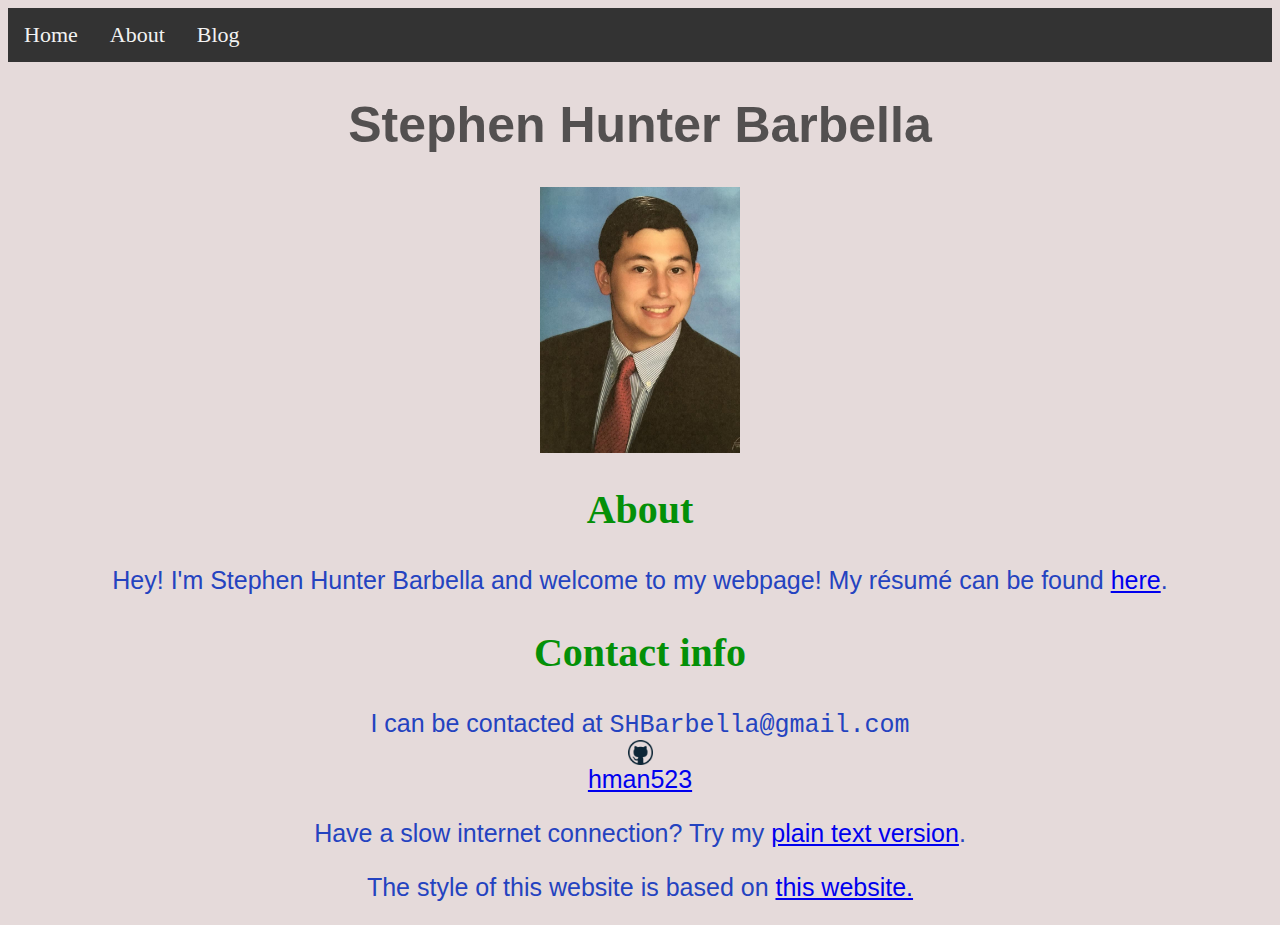
<file: index.html>
<!DOCTYPE html>
<!--This webpage is under the MIT permission set.  Use it responsibly-->
<html>
	<head>
		<link rel="stylesheet" href="styles.css">
		<title>S. H. Barbella</title>
	</head>

	<body>
		<div class="topnav" id="myTopnav">
  			<a href="http://www.shbarbella.com">Home</a>
  			<a href="http://www.shbarbella.com/about.html">About</a>
  			<a href="http://www.shbarbella.com/blog.html">Blog</a>
		</div>		
				
		<h1>
			Stephen Hunter Barbella
		</h1>
		<div class="grow">
		<img src="me.png" alt="A picture of me" style="width:200px;height:266px;">
		</div>
		<h2>
			About
		</h2>
		<p>
			Hey! I'm Stephen Hunter Barbella and welcome to my webpage! My résumé can be found <a href="http://www.shbarbella.com/Resume.pdf">here</a>.
		</p>

		<h2>
			Contact info
		</h2>
		<p>
			I can be contacted at <code>SHBarbella@gmail.com</code>
			<br>
			<a href="http://github.com/hman523">
			<img src="githublogo.png" alt="Github Logo" style="width:25px;height:25px;">
			hman523</a>
		</p>


		<p>
			Have a slow internet connection? Try my <a href="http://www.shbarbella.com/plaintext.html">plain text version</a>.
		</p>

		<p>
			The style of this website is based on <a href="http://www.stroustrup.com">this website.</a>
		</p>

	</body>
</html>
</file>
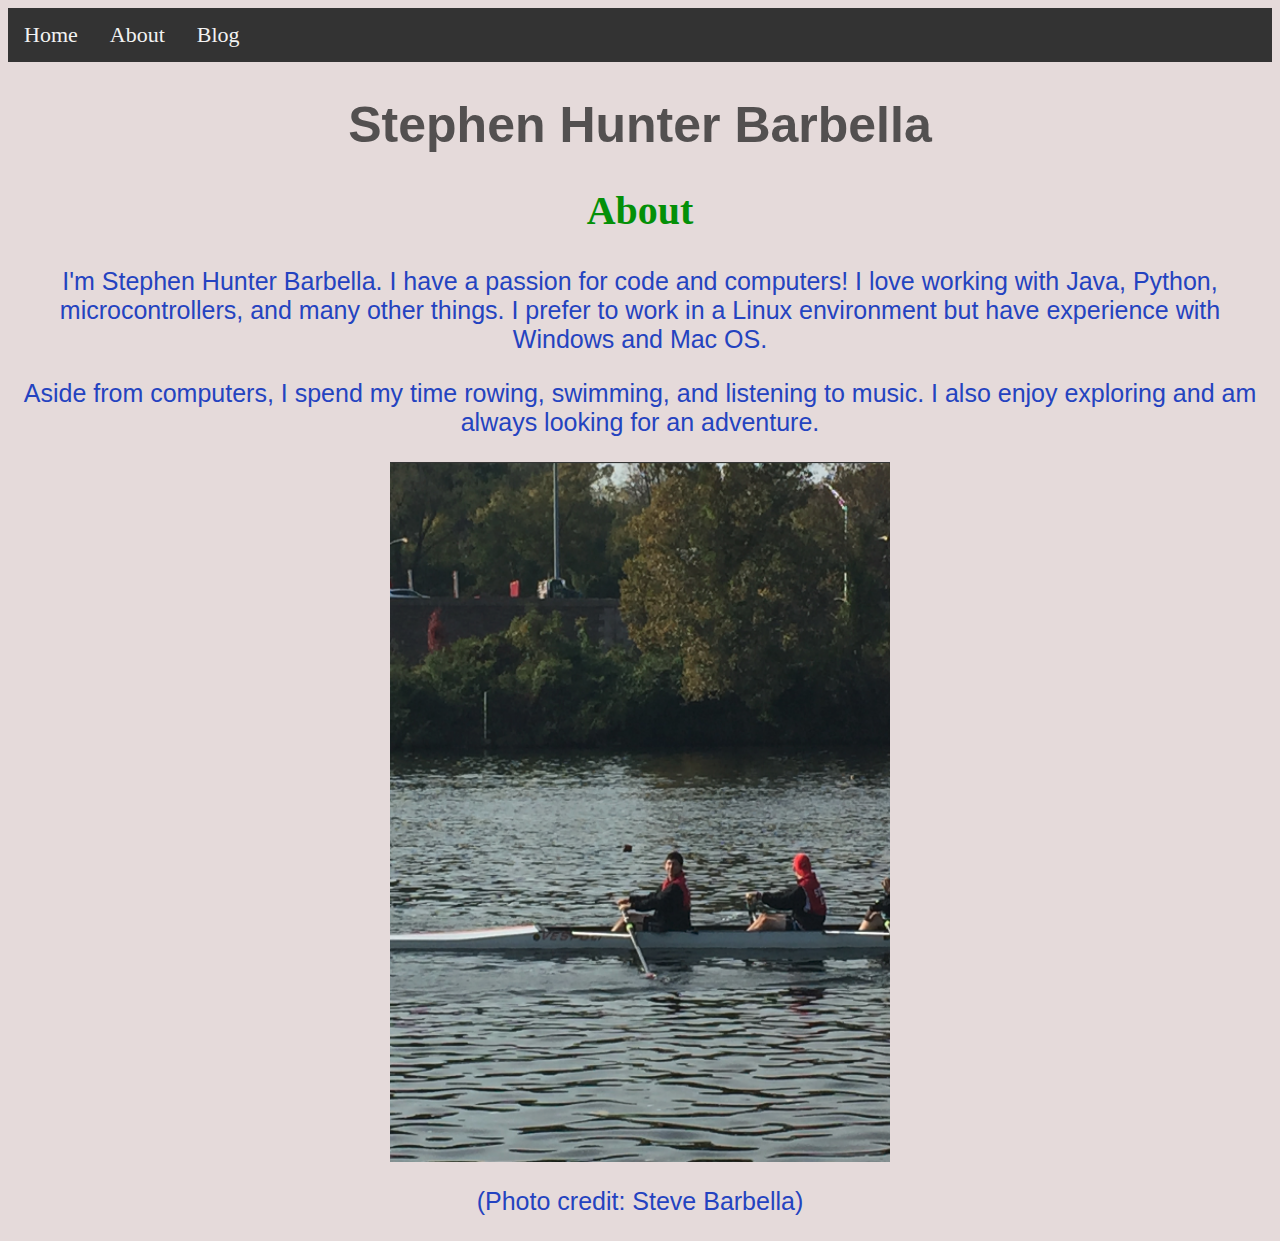
<file: about.html>
<!DOCTYPE html>
<!--This webpage is under the MIT permission set.  Use it responsibly-->
<html>
	<head>
		<link rel="stylesheet" href="styles.css">
		<title>S. H. Barbella</title>
	</head>

	<body>
		<div class="topnav" id="myTopnav">
  			<a href="http://www.shbarbella.com">Home</a>
  			<a href="http://www.shbarbella.com/about.html">About</a>
  			<a href="http://www.shbarbella.com/blog.html">Blog</a>
		</div>		
				
		<h1>
			Stephen Hunter Barbella
		</h1>
		<h2>
			About
		</h2>
		<p>
			I'm Stephen Hunter Barbella.  I have a passion for code and computers!  I love working with Java, Python, microcontrollers, and many other things. I prefer to work in a Linux environment but have experience with Windows and Mac OS.
		</p>
		<p>
			Aside from computers, I spend my time rowing, swimming, and listening to music.  I also enjoy exploring and am always looking for an adventure.
		</p>
		<img src="rowing.png" alt="A picture of me rowing" data-rotate="90" style="width:500px;height:700px;">
		
		<p>
			(Photo credit: Steve Barbella)
		</p>

	</body>
</html>
</file>
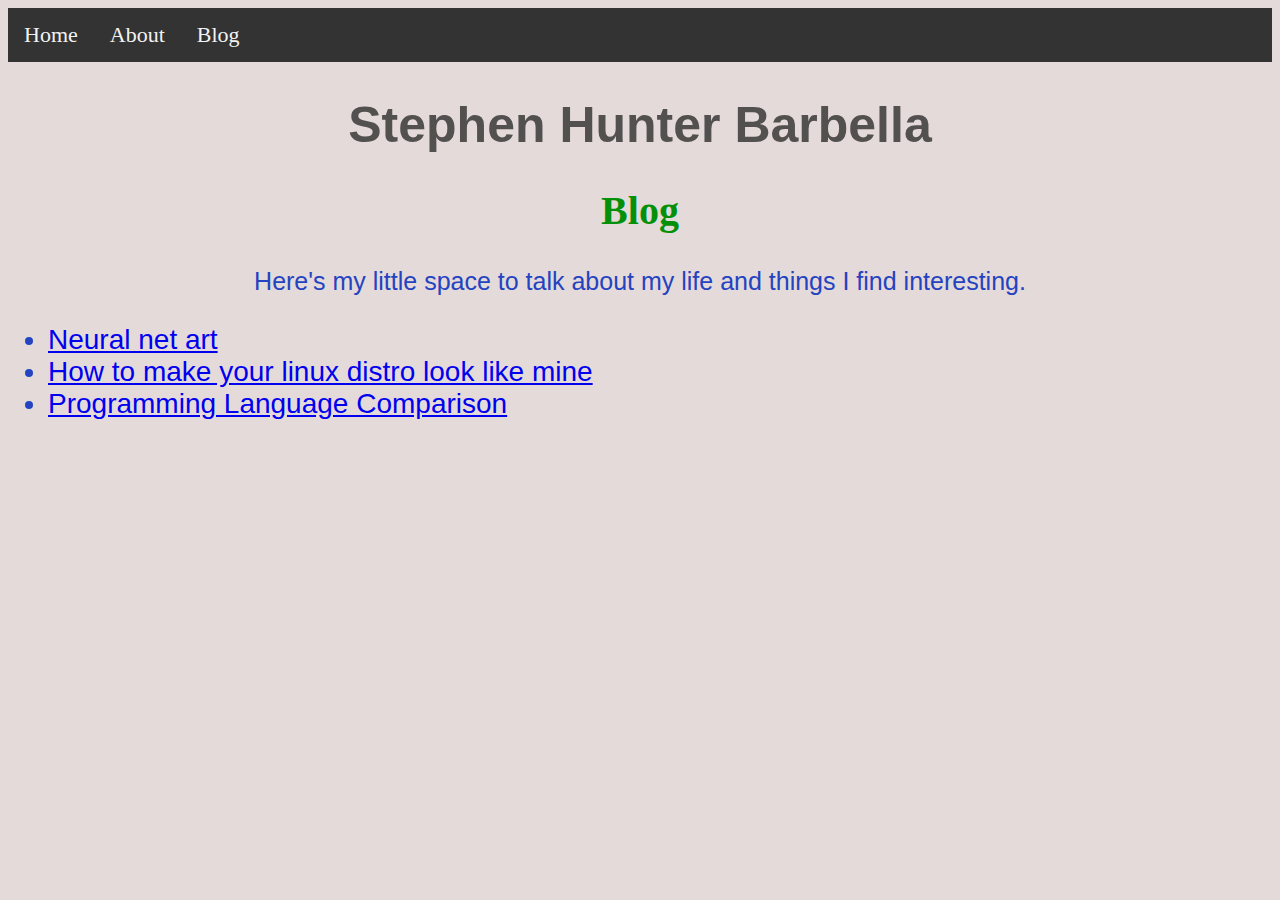
<file: blog.html>
<!DOCTYPE html>
<!--This webpage is under the MIT permission set.  Use it responsibly-->
<html>
	<head>
		<link rel="stylesheet" href="styles.css">
		<title>S. H. Barbella</title>
	</head>

	<body>
		<div class="topnav" id="myTopnav">
  			<a href="http://www.shbarbella.com">Home</a>
  			<a href="http://www.shbarbella.com/about.html">About</a>
  			<a href="http://www.shbarbella.com/blog.html">Blog</a>
		</div>		
				
		<h1>
			Stephen Hunter Barbella
		</h1>
		<h2>
			Blog
		</h2>
		<p>
			Here's my little space to talk about my life and things I find interesting.
		</p>

		<ul>
			<li><a href="http://www.shbarbella.com/neuralart.html">Neural net art</a></li>
			<li><a href="http://www.shbarbella.com/linuxdistro.html">How to make your linux distro look like mine</a></li>
			<li><a href="http://www.shbarbella.com/comparison.html">Programming Language Comparison</a></li>
		</ul>


	</body>
</html>
</file>
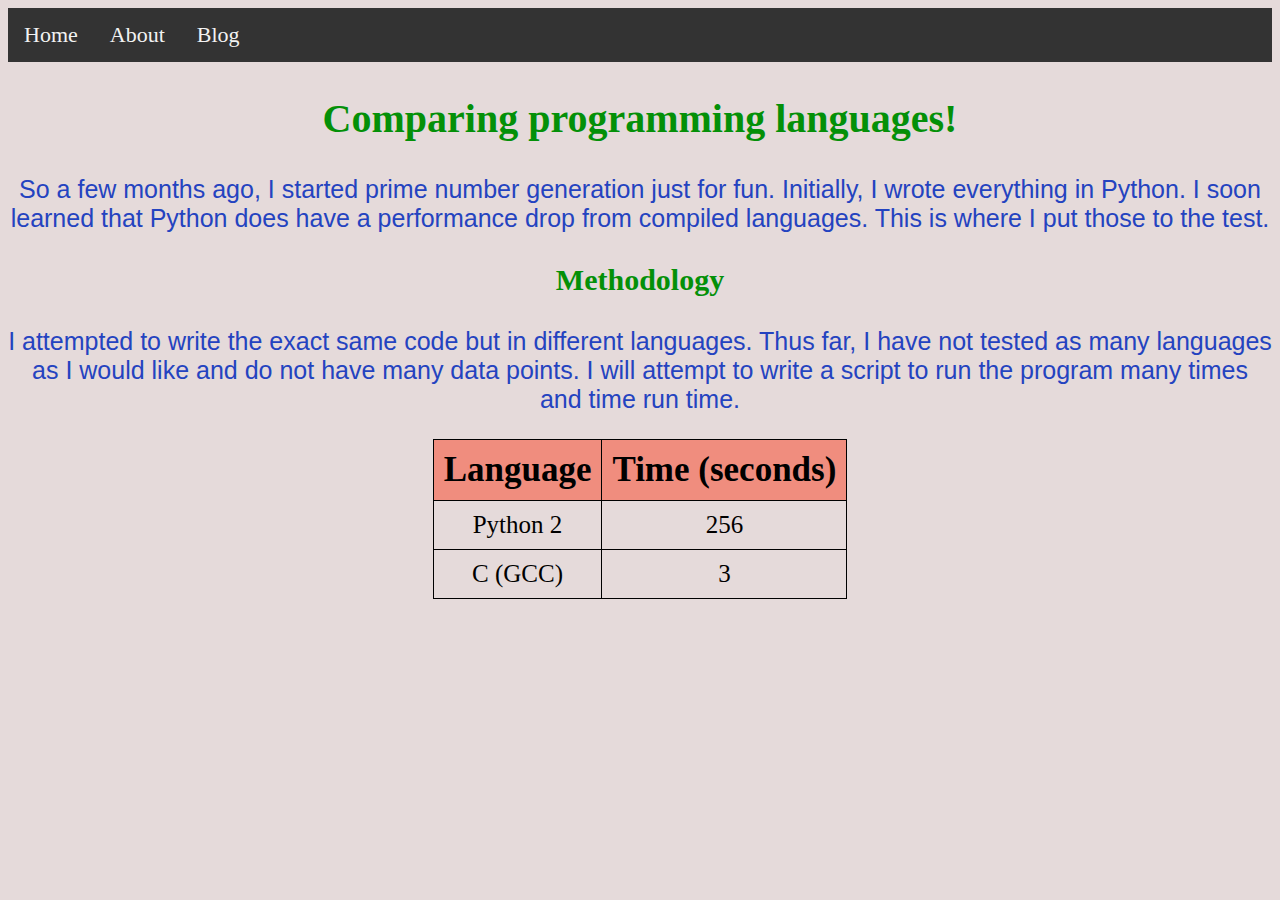
<file: comparison.html>
<!--This webpage is under the MIT permission set.  Use it responsibly-->
<html>
	<head>
		<link rel="stylesheet" href="styles.css">
		<title>S. H. Barbella</title>
	</head>

	<body>
		<div class="topnav" id="myTopnav">
  			<a href="http://www.shbarbella.com">Home</a>
  			<a href="http://www.shbarbella.com/about.html">About</a>
  			<a href="http://www.shbarbella.com/blog.html">Blog</a>
		</div>		
		<h2>
			Comparing programming languages!
		</h2>
		<p>
			So a few months ago, I started prime number generation just for fun.  Initially, I wrote everything in Python.  I soon learned that Python does have a performance drop from compiled languages.  This is where I put those to the test.  
		</p>
		<h3>
			Methodology
		</h3>
		<p>
			I attempted to write the exact same code but in different languages.  Thus far, I have not tested as many languages as I would like and do not have many data points.  I will attempt to write a script to run the program many times and time run time.  
		</p>

		<table align="center">
			<tr>
				<th>Language</th>
				<th>Time (seconds)</th>
			</tr>
			<tr>
				<td>Python 2</td>
				<td>256</td>
			</tr>
			<tr>
				<td>C (GCC)</td>
				<td>3</td>
			</tr>
		</table>

	</body>
</html>
</file>
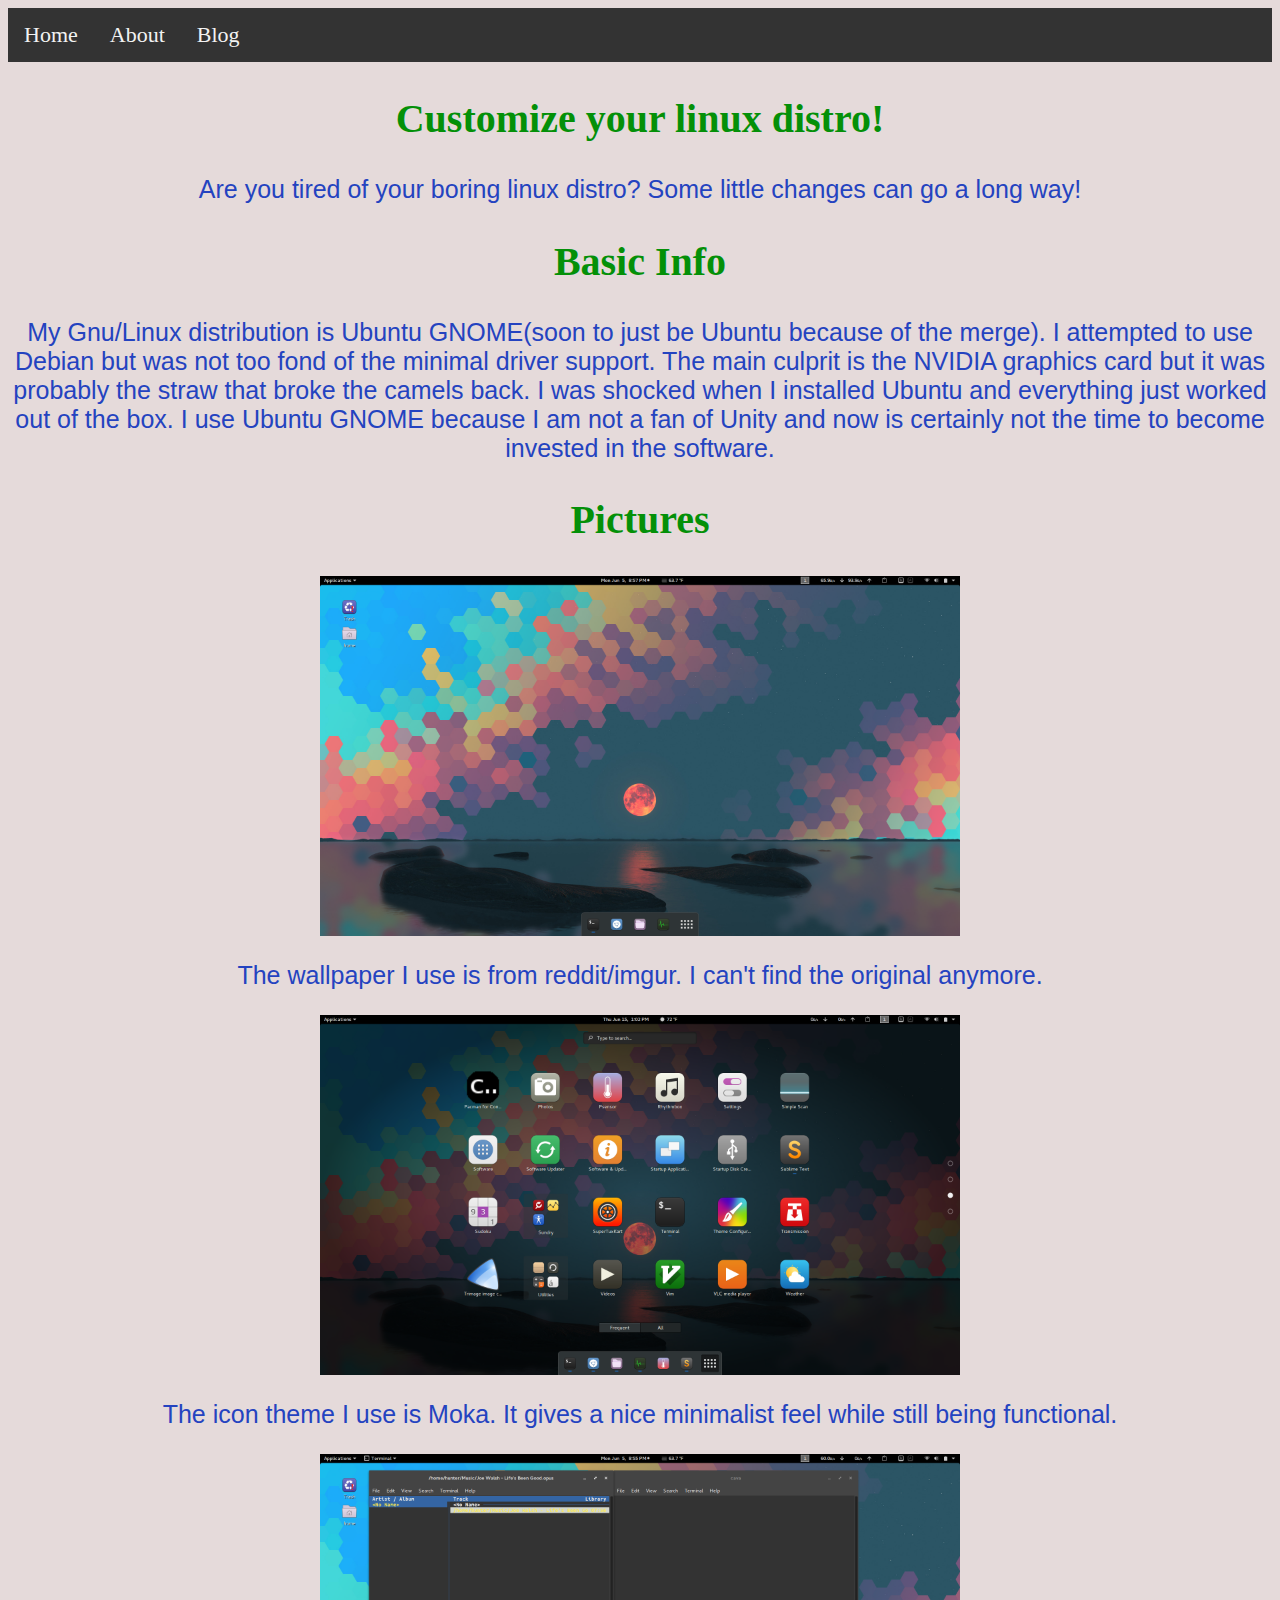
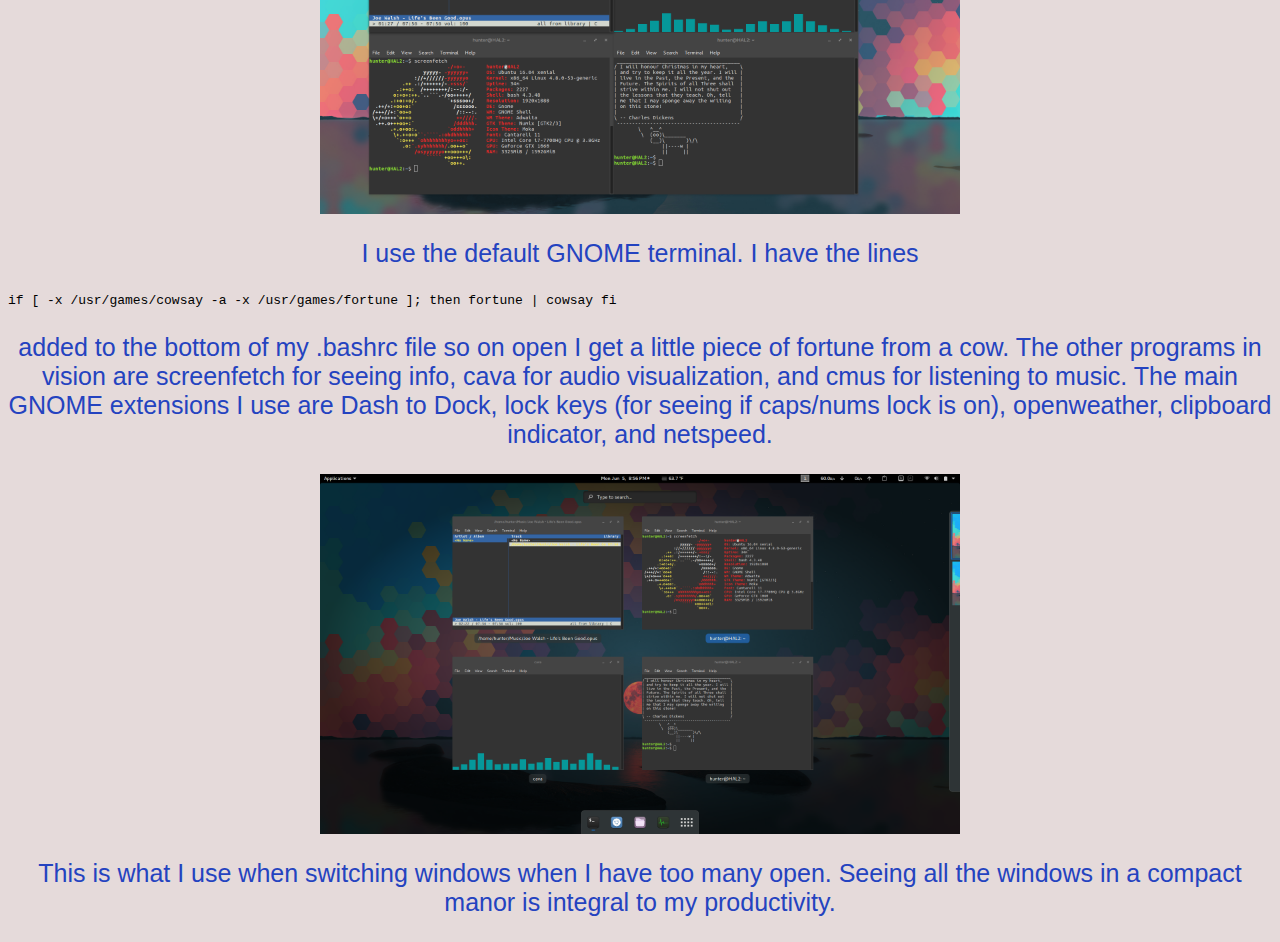
<file: linuxdistro.html>
<!--This webpage is under the MIT permission set.  Use it responsibly-->
<html>
	<head>
		<link rel="stylesheet" href="styles.css">
		<title>S. H. Barbella</title>
	</head>

	<body>
		<div class="topnav" id="myTopnav">
  			<a href="http://www.shbarbella.com">Home</a>
  			<a href="http://www.shbarbella.com/about.html">About</a>
  			<a href="http://www.shbarbella.com/blog.html">Blog</a>
		</div>		
		<h2>
			Customize your linux distro!
		</h2>
		<p>
			Are you tired of your boring linux distro?  Some little changes can go a long way!
		</p>
		<h2>
			Basic Info
		</h2>
		<p>
			My Gnu/Linux distribution is Ubuntu GNOME(soon to just be Ubuntu because of the merge).  I attempted to use Debian but was not too fond of the minimal driver support.  The main culprit is the NVIDIA graphics card but it was probably the straw that broke the camels back.  I was shocked when I installed Ubuntu and everything just worked out of the box.  I use Ubuntu GNOME because I am not a fan of Unity and now is certainly not the time to become invested in the software.  
		</p>

		<h2>
			Pictures
		</h2>
		<img src="desktopimages/cleanbackground.png" alt="Background" style="width:640px;height:360px;">
		<p>
			The wallpaper I use is from reddit/imgur.  I can't find the original anymore.
		</p>

		<img src="desktopimages/iconthemeinaction.png" alt="Icon theme" style="width:640px;height:360px;">
		<p>
			The icon theme I use is Moka.  It gives a nice minimalist feel while still being functional.
		</p>

		<img src="desktopimages/messyterminals.png" alt="Terminals in action" style="width:640px;height:360px;">
		<p>
			I use the default GNOME terminal.  I have the lines 
		</p>
		<code>
			if [ -x /usr/games/cowsay -a -x /usr/games/fortune ]; then
    fortune | cowsay
fi
		</code>
		<p>
			added to the bottom of my .bashrc file so on open I get a little piece of fortune from a cow.  The other programs in vision are screenfetch for seeing info, cava for audio visualization, and cmus for listening to music.  The main GNOME extensions I use are Dash to Dock, lock keys (for seeing if caps/nums lock is on), openweather, clipboard indicator, and netspeed.   
		</p>
		
		<img src="desktopimages/superkeyview.png" alt="Super Key View" style="width:640px;height:360px;">
		<p>
			This is what I use when switching windows when I have too many open.  Seeing all the windows in a compact manor is integral to my productivity.  
		</p>

	</body>
</html>
</file>
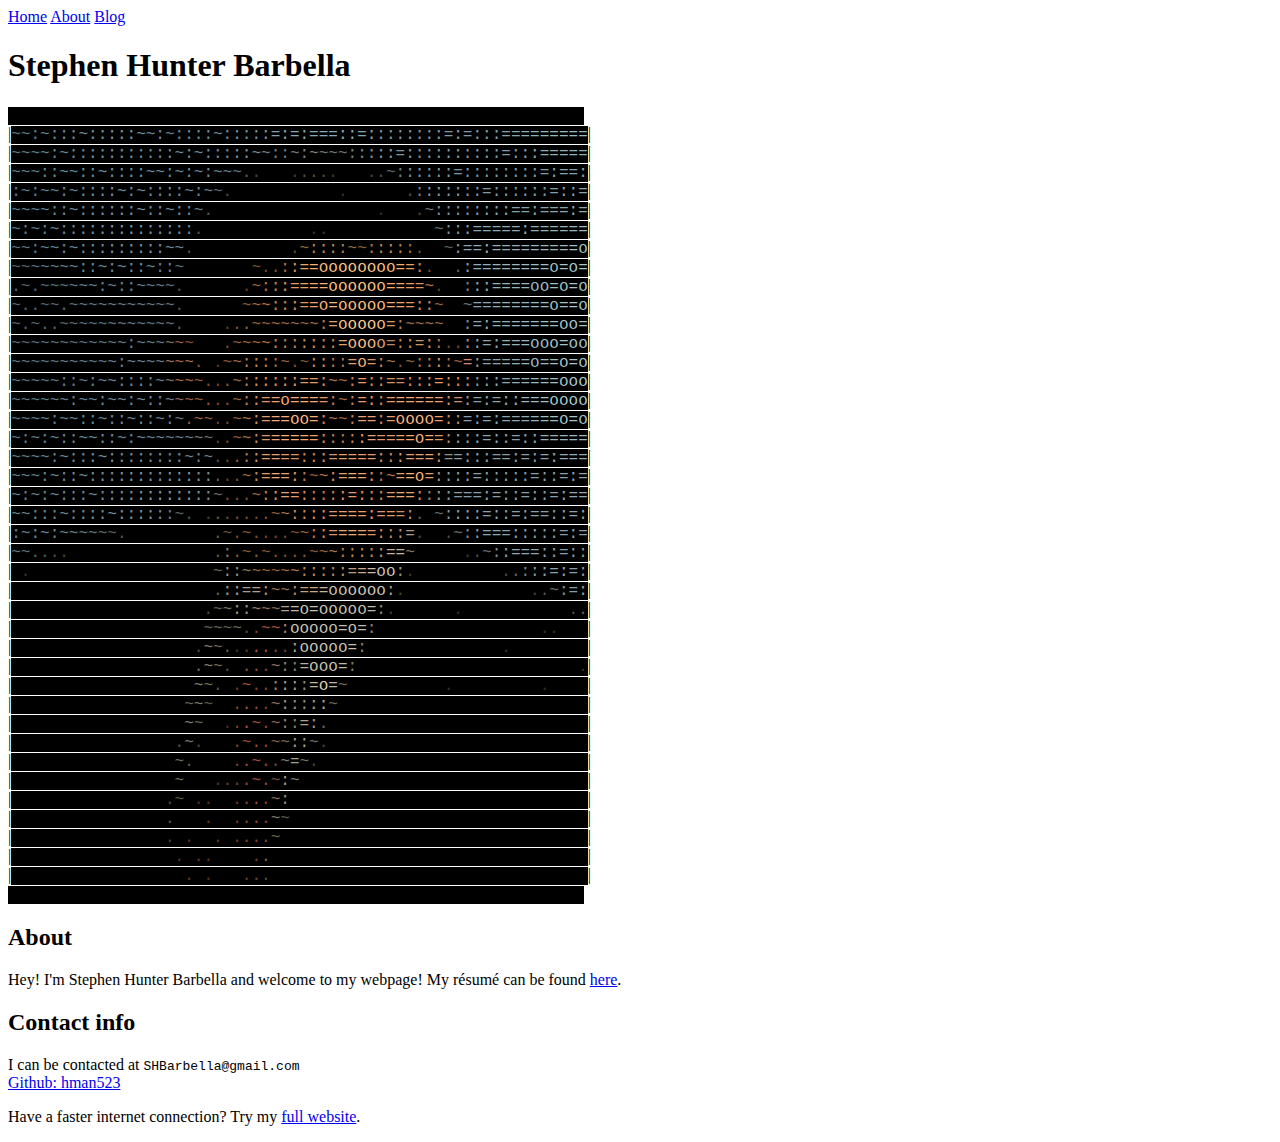
<file: plaintext.html>
<!DOCTYPE html>
<!--This webpage is under the MIT permission set.  Use it responsibly-->
<html>
	<head>
		<title>S. H. Barbella</title>
	</head>
	<style>
			span {
				background-color: #000000;
				font-family: 'Lucida Console', Monaco, monospace;
			}
	</style>
	<body>
  			<a href="http://www.shbarbella.com">Home</a>
  			<a href="http://www.shbarbella.com/about.html">About</a>		
			<a href="http://www.shbarbella.com/blog.html">Blog</a>
		<h1>
			Stephen Hunter Barbella
		</h1>
	
		<span style=" ">+----------------------------------------------------------+<br/></span>|<span style=" color: #587980;">~</span><span style=" color: #597C86;">~</span><span style=" color: #5B808B;">:</span><span style=" color: #628792;">~</span><span style=" color: #678B97;">:</span><span style=" color: #698D99;">:</span><span style=" color: #6A8E9B;">:</span><span style=" color: #6A8E9D;">~</span><span style=" color: #6E92A1;">:</span><span style=" color: #7195A2;">:</span><span style=" color: #7396A2;">:</span><span style=" color: #7496A3;">:</span><span style=" color: #7394A4;">:</span><span style=" color: #6E90A2;">~</span><span style=" color: #6A8B9F;">~</span><span style=" color: #67889C;">:</span><span style=" color: #67879B;">~</span><span style=" color: #68899D;">:</span><span style=" color: #6B8B9F;">:</span><span style=" color: #6C8CA1;">:</span><span style=" color: #6F8FA4;">:</span><span style=" color: #6D8DA2;">~</span><span style=" color: #6E8DA2;">:</span><span style=" color: #7392A7;">:</span><span style=" color: #7292A6;">:</span><span style=" color: #7394A8;">:</span><span style=" color: #7798AB;">:</span><span style=" color: #7FA1B2;">=</span><span style=" color: #83A7B4;">:</span><span style=" color: #84A8B4;">=</span><span style=" color: #83A8B5;">:</span><span style=" color: #83A8B7;">=</span><span style=" color: #86AAB9;">=</span><span style=" color: #85AAB9;">=</span><span style=" color: #85AABA;">:</span><span style=" color: #85ABBB;">:</span><span style=" color: #83A7B7;">=</span><span style=" color: #81A2B5;">:</span><span style=" color: #7E9AAE;">:</span><span style=" color: #7A96AA;">:</span><span style=" color: #7A97A9;">:</span><span style=" color: #7C99AC;">:</span><span style=" color: #7B98AB;">:</span><span style=" color: #7A97AA;">:</span><span style=" color: #7A97A9;">:</span><span style=" color: #7D9BAD;">=</span><span style=" color: #7F9DAF;">:</span><span style=" color: #7E9BAD;">=</span><span style=" color: #7D9AAA;">:</span><span style=" color: #7F9CAB;">:</span><span style=" color: #83A0AE;">:</span><span style=" color: #84A3B0;">=</span><span style=" color: #86A7B2;">=</span><span style=" color: #8AADB6;">=</span><span style=" color: #8FB2BB;">=</span><span style=" color: #93B7BF;">=</span><span style=" color: #96BAC0;">=</span><span style=" color: #99BDC3;">=</span><span style=" color: #99BDC4;">=</span><span style=" color: #93B7BF;">=</span>|<br/>|<span style=" color: #597C83;">~</span><span style=" color: #5A7F89;">~</span><span style=" color: #5D828E;">~</span><span style=" color: #628893;">~</span><span style=" color: #658B96;">:</span><span style=" color: #658B98;">~</span><span style=" color: #668C9A;">:</span><span style=" color: #698E9C;">:</span><span style=" color: #6C909F;">:</span><span style=" color: #6D92A0;">:</span><span style=" color: #6E92A1;">:</span><span style=" color: #7092A1;">:</span><span style=" color: #6E91A2;">:</span><span style=" color: #6C8EA0;">:</span><span style=" color: #698B9E;">:</span><span style=" color: #68899C;">:</span><span style=" color: #67889B;">:</span><span style=" color: #69899D;">~</span><span style=" color: #6B8BA0;">:</span><span style=" color: #6B8CA0;">~</span><span style=" color: #6C8CA0;">:</span><span style=" color: #6C8B9F;">:</span><span style=" color: #6C8B9E;">:</span><span style=" color: #7391A4;">:</span><span style=" color: #7493A6;">:</span><span style=" color: #708D9D;">~</span><span style=" color: #6A828C;">~</span><span style=" color: #6C8083;">:</span><span style=" color: #6E7D7B;">:</span><span style=" color: #737D76;">~</span><span style=" color: #7A8177;">:</span><span style=" color: #7F857A;">~</span><span style=" color: #757C73;">~</span><span style=" color: #6C7770;">~</span><span style=" color: #697977;">~</span><span style=" color: #6C8183;">:</span><span style=" color: #738C93;">:</span><span style=" color: #7A96A2;">:</span><span style=" color: #7D9AAA;">:</span><span style=" color: #7C99AB;">:</span><span style=" color: #7B99AB;">=</span><span style=" color: #7A97AA;">:</span><span style=" color: #7895A8;">:</span><span style=" color: #7794A6;">:</span><span style=" color: #7996A8;">:</span><span style=" color: #7B98AA;">:</span><span style=" color: #7B98AA;">:</span><span style=" color: #7C99AA;">:</span><span style=" color: #7D9AA8;">:</span><span style=" color: #7E9BA9;">:</span><span style=" color: #7F9CAA;">:</span><span style=" color: #809DAB;">=</span><span style=" color: #7E9DA9;">:</span><span style=" color: #80A1AB;">:</span><span style=" color: #85A6B1;">:</span><span style=" color: #8AACB5;">=</span><span style=" color: #8DAFB7;">=</span><span style=" color: #90B2BA;">=</span><span style=" color: #8EB0B8;">=</span><span style=" color: #8AACB5;">=</span>|<br/>|<span style=" color: #5B7E88;">~</span><span style=" color: #5B7F8C;">~</span><span style=" color: #5C838F;">~</span><span style=" color: #618894;">:</span><span style=" color: #638A96;">:</span><span style=" color: #628B99;">~</span><span style=" color: #628C9B;">~</span><span style=" color: #668D9D;">:</span><span style=" color: #6B91A1;">:</span><span style=" color: #6D92A3;">~</span><span style=" color: #6D92A3;">:</span><span style=" color: #6C90A1;">:</span><span style=" color: #6A8EA1;">:</span><span style=" color: #698DA0;">:</span><span style=" color: #688A9E;">~</span><span style=" color: #67899C;">~</span><span style=" color: #67889B;">:</span><span style=" color: #68899D;">~</span><span style=" color: #6B8BA0;">:</span><span style=" color: #69899D;">~</span><span style=" color: #69879B;">:</span><span style=" color: #698699;">~</span><span style=" color: #688393;">~</span><span style=" color: #61757D;">~</span><span style=" color: #545F5D;">.</span><span style=" color: #47483E;">.</span><span style=" color: #3D3727;">&nbsp;</span><span style=" color: #3C3422;">&nbsp;</span><span style=" color: #3F3623;">&nbsp;</span><span style=" color: #483E29;">.</span><span style=" color: #5B4E36;">.</span><span style=" color: #60533A;">.</span><span style=" color: #584B33;">.</span><span style=" color: #4A3E29;">.</span><span style=" color: #3F3522;">&nbsp;</span><span style=" color: #3B3321;">&nbsp;</span><span style=" color: #3E3827;">&nbsp;</span><span style=" color: #464536;">.</span><span style=" color: #50544B;">.</span><span style=" color: #5E6A69;">~</span><span style=" color: #6C8088;">:</span><span style=" color: #7994A4;">:</span><span style=" color: #7B98AA;">:</span><span style=" color: #7A96A9;">:</span><span style=" color: #7A97A9;">:</span><span style=" color: #7B98AA;">:</span><span style=" color: #7C99AB;">=</span><span style=" color: #7C99AA;">:</span><span style=" color: #7A98A8;">:</span><span style=" color: #7A98A7;">:</span><span style=" color: #7A98A7;">:</span><span style=" color: #7B98A7;">:</span><span style=" color: #7996A4;">:</span><span style=" color: #7998A4;">:</span><span style=" color: #7C9CA8;">:</span><span style=" color: #7D9EA9;">=</span><span style=" color: #81A2AC;">:</span><span style=" color: #84A5AF;">=</span><span style=" color: #83A4AE;">=</span><span style=" color: #81A2AD;">:</span>|<br/>|<span style=" color: #5A7F89;">:</span><span style=" color: #5B808F;">~</span><span style=" color: #5B8192;">:</span><span style=" color: #608798;">~</span><span style=" color: #618999;">~</span><span style=" color: #60899A;">:</span><span style=" color: #628A9C;">~</span><span style=" color: #658C9E;">:</span><span style=" color: #6A91A3;">:</span><span style=" color: #6D92A4;">:</span><span style=" color: #6E93A5;">:</span><span style=" color: #6C91A4;">~</span><span style=" color: #6B8FA2;">:</span><span style=" color: #6B8EA2;">~</span><span style=" color: #698CA0;">:</span><span style=" color: #698C9F;">:</span><span style=" color: #6A8B9E;">:</span><span style=" color: #698A9D;">:</span><span style=" color: #68889C;">~</span><span style=" color: #69879B;">:</span><span style=" color: #688496;">~</span><span style=" color: #5D707A;">~</span><span style=" color: #474B47;">.</span><span style=" color: #383122;">&nbsp;</span><span style=" color: #342B19;">&nbsp;</span><span style=" color: #352C1A;">&nbsp;</span><span style=" color: #352C1B;">&nbsp;</span><span style=" color: #372D1C;">&nbsp;</span><span style=" color: #382F1D;">&nbsp;</span><span style=" color: #3A3120;">&nbsp;</span><span style=" color: #3A311F;">&nbsp;</span><span style=" color: #3D3421;">&nbsp;</span><span style=" color: #3F3522;">&nbsp;</span><span style=" color: #413624;">&nbsp;</span><span style=" color: #3D3320;">.</span><span style=" color: #372F1C;">&nbsp;</span><span style=" color: #372F1D;">&nbsp;</span><span style=" color: #372E1B;">&nbsp;</span><span style=" color: #372E1B;">&nbsp;</span><span style=" color: #38301D;">&nbsp;</span><span style=" color: #3C3626;">&nbsp;</span><span style=" color: #4E514B;">.</span><span style=" color: #71848E;">:</span><span style=" color: #7D97A8;">:</span><span style=" color: #7C97A9;">:</span><span style=" color: #7C97A9;">:</span><span style=" color: #7B96A9;">:</span><span style=" color: #7996A8;">:</span><span style=" color: #7897A9;">:</span><span style=" color: #7B9AAC;">=</span><span style=" color: #7B9AAC;">:</span><span style=" color: #7A99AA;">:</span><span style=" color: #7896A4;">:</span><span style=" color: #7A99A6;">:</span><span style=" color: #7B9BA8;">:</span><span style=" color: #7A9AA6;">:</span><span style=" color: #7E9FAB;">=</span><span style=" color: #81A1AC;">:</span><span style=" color: #82A3AD;">:</span><span style=" color: #84A6AF;">=</span>|<br/>|<span style=" color: #5B808D;">~</span><span style=" color: #5C8192;">~</span><span style=" color: #5C8194;">~</span><span style=" color: #608698;">~</span><span style=" color: #628A9B;">:</span><span style=" color: #638B9C;">:</span><span style=" color: #658C9E;">~</span><span style=" color: #698EA1;">:</span><span style=" color: #6D92A5;">:</span><span style=" color: #7195A7;">:</span><span style=" color: #7093A6;">:</span><span style=" color: #7094A7;">:</span><span style=" color: #7094A7;">:</span><span style=" color: #6F92A5;">~</span><span style=" color: #6C8FA3;">:</span><span style=" color: #6C8EA2;">:</span><span style=" color: #6C8CA0;">~</span><span style=" color: #6C8CA0;">:</span><span style=" color: #6C8B9F;">:</span><span style=" color: #688393;">~</span><span style=" color: #4F5958;">.</span><span style=" color: #3B3629;">&nbsp;</span><span style=" color: #342A1A;">&nbsp;</span><span style=" color: #342B1A;">&nbsp;</span><span style=" color: #352C1B;">&nbsp;</span><span style=" color: #342B1A;">&nbsp;</span><span style=" color: #342B1A;">&nbsp;</span><span style=" color: #352B1A;">&nbsp;</span><span style=" color: #392E1E;">&nbsp;</span><span style=" color: #382E1D;">&nbsp;</span><span style=" color: #362D1C;">&nbsp;</span><span style=" color: #392F1E;">&nbsp;</span><span style=" color: #392F1E;">&nbsp;</span><span style=" color: #39301E;">&nbsp;</span><span style=" color: #392F1D;">&nbsp;</span><span style=" color: #352C1A;">&nbsp;</span><span style=" color: #342B1A;">&nbsp;</span><span style=" color: #372D1B;">&nbsp;</span><span style=" color: #3A301E;">.</span><span style=" color: #392F1D;">&nbsp;</span><span style=" color: #362D1B;">&nbsp;</span><span style=" color: #342B19;">&nbsp;</span><span style=" color: #464439;">.</span><span style=" color: #6C7980;">~</span><span style=" color: #778C9D;">:</span><span style=" color: #778FA2;">:</span><span style=" color: #788FA3;">:</span><span style=" color: #7994A7;">:</span><span style=" color: #7C9BAD;">:</span><span style=" color: #80A0B1;">:</span><span style=" color: #82A2B1;">:</span><span style=" color: #82A3B0;">:</span><span style=" color: #83A3AE;">=</span><span style=" color: #85A5B0;">=</span><span style=" color: #86A6B1;">:</span><span style=" color: #85A6B0;">=</span><span style=" color: #86A7B1;">=</span><span style=" color: #86A8B2;">=</span><span style=" color: #88AAB3;">:</span><span style=" color: #8BADB6;">=</span>|<br/>|<span style=" color: #5A7E8E;">~</span><span style=" color: #5C8092;">:</span><span style=" color: #5E8294;">~</span><span style=" color: #618698;">:</span><span style=" color: #63899B;">~</span><span style=" color: #658B9D;">:</span><span style=" color: #688E9F;">:</span><span style=" color: #6C91A3;">:</span><span style=" color: #6F92A5;">:</span><span style=" color: #7396A7;">:</span><span style=" color: #7496A8;">:</span><span style=" color: #7698AA;">:</span><span style=" color: #7698AA;">:</span><span style=" color: #7495A7;">:</span><span style=" color: #7393A6;">:</span><span style=" color: #7191A5;">:</span><span style=" color: #708FA2;">:</span><span style=" color: #708EA1;">:</span><span style=" color: #6B8696;">:</span><span style=" color: #4C534F;">.</span><span style=" color: #342B1A;">&nbsp;</span><span style=" color: #342B1A;">&nbsp;</span><span style=" color: #352C1B;">&nbsp;</span><span style=" color: #342B1A;">&nbsp;</span><span style=" color: #342B1A;">&nbsp;</span><span style=" color: #352C1B;">&nbsp;</span><span style=" color: #352B1A;">&nbsp;</span><span style=" color: #372C1C;">&nbsp;</span><span style=" color: #382C1C;">&nbsp;</span><span style=" color: #362C1B;">&nbsp;</span><span style=" color: #382E1B;">&nbsp;</span><span style=" color: #423623;">.</span><span style=" color: #423522;">.</span><span style=" color: #403320;">&nbsp;</span><span style=" color: #3B2F1D;">&nbsp;</span><span style=" color: #352919;">&nbsp;</span><span style=" color: #352B19;">&nbsp;</span><span style=" color: #3C301D;">&nbsp;</span><span style=" color: #3D301D;">&nbsp;</span><span style=" color: #40311E;">&nbsp;</span><span style=" color: #3F321E;">&nbsp;</span><span style=" color: #3B2F1D;">&nbsp;</span><span style=" color: #352B19;">&nbsp;</span><span style=" color: #413D30;">&nbsp;</span><span style=" color: #637073;">~</span><span style=" color: #7A92A2;">:</span><span style=" color: #7F99A9;">:</span><span style=" color: #839FAF;">:</span><span style=" color: #86A5B3;">=</span><span style=" color: #87A7B4;">=</span><span style=" color: #87A7B3;">=</span><span style=" color: #8AAAB6;">=</span><span style=" color: #8BAAB5;">=</span><span style=" color: #8CABB6;">:</span><span style=" color: #8EACB7;">=</span><span style=" color: #90AFB9;">=</span><span style=" color: #8FB1BA;">=</span><span style=" color: #91B3BC;">=</span><span style=" color: #95B6BF;">=</span><span style=" color: #98BAC2;">=</span>|<br/>|<span style=" color: #587482;">~</span><span style=" color: #5A7888;">~</span><span style=" color: #5D7E8F;">:</span><span style=" color: #618496;">~</span><span style=" color: #638799;">~</span><span style=" color: #65899C;">:</span><span style=" color: #678B9E;">~</span><span style=" color: #6A8EA0;">:</span><span style=" color: #6B90A2;">:</span><span style=" color: #6E91A3;">:</span><span style=" color: #7194A7;">:</span><span style=" color: #7395A8;">:</span><span style=" color: #7495A8;">:</span><span style=" color: #7393A7;">:</span><span style=" color: #7090A4;">:</span><span style=" color: #6D8CA1;">:</span><span style=" color: #6C8A9E;">~</span><span style=" color: #6B8899;">~</span><span style=" color: #505959;">.</span><span style=" color: #332B1B;">&nbsp;</span><span style=" color: #322919;">&nbsp;</span><span style=" color: #332A19;">&nbsp;</span><span style=" color: #322818;">&nbsp;</span><span style=" color: #322818;">&nbsp;</span><span style=" color: #372C1A;">&nbsp;</span><span style=" color: #473421;">&nbsp;</span><span style=" color: #3F2E1D;">&nbsp;</span><span style=" color: #362A1A;">&nbsp;</span><span style=" color: #44321F;">&nbsp;</span><span style=" color: #684B2E;">.</span><span style=" color: #916942;">~</span><span style=" color: #B18356;">:</span><span style=" color: #B98B5C;">:</span><span style=" color: #B68A5B;">:</span><span style=" color: #A98155;">:</span><span style=" color: #906D46;">~</span><span style=" color: #896842;">~</span><span style=" color: #A37D52;">:</span><span style=" color: #B4895A;">:</span><span style=" color: #BA8B5A;">:</span><span style=" color: #B38354;">:</span><span style=" color: #9E7147;">:</span><span style=" color: #6C4E2E;">.</span><span style=" color: #3B2F1B;">&nbsp;</span><span style=" color: #3A3424;">&nbsp;</span><span style=" color: #59625F;">~</span><span style=" color: #7F9AA6;">:</span><span style=" color: #87A5B3;">=</span><span style=" color: #8BAAB6;">=</span><span style=" color: #8EADB8;">:</span><span style=" color: #90AEB9;">=</span><span style=" color: #91AFBA;">=</span><span style=" color: #91AFB9;">=</span><span style=" color: #95B3BC;">=</span><span style=" color: #97B5BF;">=</span><span style=" color: #99B7C0;">=</span><span style=" color: #98B8C1;">=</span><span style=" color: #9CBBC3;">=</span><span style=" color: #A0C0C6;">=</span><span style=" color: #9FC0C6;">o</span>|<br/>|<span style=" color: #566570;">~</span><span style=" color: #576A77;">~</span><span style=" color: #597280;">~</span><span style=" color: #5E7B8A;">~</span><span style=" color: #5F7F90;">~</span><span style=" color: #618394;">~</span><span style=" color: #648698;">~</span><span style=" color: #67899C;">:</span><span style=" color: #698A9C;">:</span><span style=" color: #69899B;">~</span><span style=" color: #6A8A9D;">:</span><span style=" color: #6D8DA1;">~</span><span style=" color: #6D8CA1;">:</span><span style=" color: #6B899E;">:</span><span style=" color: #68869B;">~</span><span style=" color: #688598;">:</span><span style=" color: #668496;">:</span><span style=" color: #5D717B;">~</span><span style=" color: #383328;">&nbsp;</span><span style=" color: #322919;">&nbsp;</span><span style=" color: #312819;">&nbsp;</span><span style=" color: #312819;">&nbsp;</span><span style=" color: #322818;">&nbsp;</span><span style=" color: #342919;">&nbsp;</span><span style=" color: #49361F;">&nbsp;</span><span style=" color: #7B5132;">~</span><span style=" color: #764D2F;">.</span><span style=" color: #7C5232;">.</span><span style=" color: #AA7246;">:</span><span style=" color: #D29059;">:</span><span style=" color: #E7A469;">=</span><span style=" color: #F3B273;">=</span><span style=" color: #FABB7A;">o</span><span style=" color: #FEC180;">o</span><span style=" color: #FFC783;">o</span><span style=" color: #FDC783;">o</span><span style=" color: #FBC583;">o</span><span style=" color: #FDC683;">o</span><span style=" color: #FDC07E;">o</span><span style=" color: #FAB877;">o</span><span style=" color: #F4AF70;">=</span><span style=" color: #E5A266;">=</span><span style=" color: #C18652;">:</span><span style=" color: #6F4D2F;">.</span><span style=" color: #392D1B;">&nbsp;</span><span style=" color: #383020;">&nbsp;</span><span style=" color: #5B6563;">.</span><span style=" color: #829FAC;">:</span><span style=" color: #8BABB7;">=</span><span style=" color: #90AEBA;">=</span><span style=" color: #94B2BD;">=</span><span style=" color: #97B5BF;">=</span><span style=" color: #99B7C0;">=</span><span style=" color: #9BB9C1;">=</span><span style=" color: #9BB9C1;">=</span><span style=" color: #9EBCC4;">=</span><span style=" color: #9FBFC5;">o</span><span style=" color: #A2C1C6;">=</span><span style=" color: #A5C5CA;">o</span><span style=" color: #A2C3C8;">=</span>|<br/>|<span style=" color: #55656E;">.</span><span style=" color: #55656F;">~</span><span style=" color: #566873;">.</span><span style=" color: #596E7A;">~</span><span style=" color: #59727E;">~</span><span style=" color: #5B7988;">~</span><span style=" color: #5D7E8E;">~</span><span style=" color: #628293;">~</span><span style=" color: #648395;">~</span><span style=" color: #648294;">:</span><span style=" color: #668395;">~</span><span style=" color: #678396;">:</span><span style=" color: #668395;">:</span><span style=" color: #658092;">~</span><span style=" color: #637D8F;">~</span><span style=" color: #637C8C;">~</span><span style=" color: #627988;">~</span><span style=" color: #4B5454;">.</span><span style=" color: #2E2717;">&nbsp;</span><span style=" color: #312819;">&nbsp;</span><span style=" color: #2F2616;">&nbsp;</span><span style=" color: #322818;">&nbsp;</span><span style=" color: #342A19;">&nbsp;</span><span style=" color: #342918;">&nbsp;</span><span style=" color: #624329;">.</span><span style=" color: #9E663E;">~</span><span style=" color: #B47548;">:</span><span style=" color: #C6804F;">:</span><span style=" color: #DA8F58;">:</span><span style=" color: #E5995E;">=</span><span style=" color: #EEA367;">=</span><span style=" color: #F4AB6E;">=</span><span style=" color: #F8B373;">=</span><span style=" color: #FCBB7B;">o</span><span style=" color: #FDC07F;">o</span><span style=" color: #FDC280;">o</span><span style=" color: #FDC582;">o</span><span style=" color: #FDC381;">o</span><span style=" color: #FBBA7A;">o</span><span style=" color: #F8B072;">=</span><span style=" color: #F3A86B;">=</span><span style=" color: #EA9F65;">=</span><span style=" color: #D9925C;">=</span><span style=" color: #B1774A;">~</span><span style=" color: #5F4327;">.</span><span style=" color: #372D1B;">&nbsp;</span><span style=" color: #393325;">&nbsp;</span><span style=" color: #708489;">:</span><span style=" color: #89A7B5;">:</span><span style=" color: #8CAAB7;">:</span><span style=" color: #90AFBA;">=</span><span style=" color: #93B3BD;">=</span><span style=" color: #96B5BE;">=</span><span style=" color: #99B7BF;">=</span><span style=" color: #9AB8C1;">o</span><span style=" color: #9EBCC4;">o</span><span style=" color: #9DBEC5;">=</span><span style=" color: #9FC0C5;">o</span><span style=" color: #A2C3C8;">=</span><span style=" color: #A3C6C9;">o</span>|<br/>|<span style=" color: #556670;">~</span><span style=" color: #55656F;">.</span><span style=" color: #56646F;">.</span><span style=" color: #586570;">~</span><span style=" color: #576772;">~</span><span style=" color: #586D7A;">.</span><span style=" color: #59737F;">~</span><span style=" color: #5D7785;">~</span><span style=" color: #5D7786;">~</span><span style=" color: #5D7988;">~</span><span style=" color: #607B8B;">~</span><span style=" color: #627B8B;">~</span><span style=" color: #617988;">~</span><span style=" color: #617887;">~</span><span style=" color: #617886;">~</span><span style=" color: #5F7584;">~</span><span style=" color: #617482;">~</span><span style=" color: #4D5354;">.</span><span style=" color: #302818;">&nbsp;</span><span style=" color: #322919;">&nbsp;</span><span style=" color: #342919;">&nbsp;</span><span style=" color: #332918;">&nbsp;</span><span style=" color: #372B19;">&nbsp;</span><span style=" color: #573C24;">&nbsp;</span><span style=" color: #8D5B37;">~</span><span style=" color: #A76C41;">~</span><span style=" color: #B77749;">~</span><span style=" color: #C4804E;">:</span><span style=" color: #CC8552;">:</span><span style=" color: #D28B56;">:</span><span style=" color: #DD945E;">=</span><span style=" color: #EBA269;">=</span><span style=" color: #F7AF74;">o</span><span style=" color: #FCB97C;">=</span><span style=" color: #FDBD7F;">o</span><span style=" color: #FCBF80;">o</span><span style=" color: #FDC081;">o</span><span style=" color: #FDBE7F;">o</span><span style=" color: #FBB77A;">o</span><span style=" color: #F8AD72;">=</span><span style=" color: #F4A76E;">=</span><span style=" color: #E79B65;">=</span><span style=" color: #D68E5A;">:</span><span style=" color: #C68553;">:</span><span style=" color: #98663F;">~</span><span style=" color: #42321D;">&nbsp;</span><span style=" color: #332C1D;">&nbsp;</span><span style=" color: #68777B;">~</span><span style=" color: #87A4B3;">=</span><span style=" color: #89A7B5;">=</span><span style=" color: #8DACB8;">=</span><span style=" color: #90B1BB;">=</span><span style=" color: #92B3BC;">=</span><span style=" color: #97B6BF;">=</span><span style=" color: #9BB9C1;">=</span><span style=" color: #9EBCC4;">=</span><span style=" color: #9FBEC6;">o</span><span style=" color: #A1C0C6;">=</span><span style=" color: #A4C4C8;">=</span><span style=" color: #A4C4C7;">o</span>|<br/>|<span style=" color: #546670;">~</span><span style=" color: #53656F;">.</span><span style=" color: #56656F;">~</span><span style=" color: #586570;">.</span><span style=" color: #566671;">.</span><span style=" color: #566873;">~</span><span style=" color: #596C77;">~</span><span style=" color: #5B707C;">~</span><span style=" color: #5B717F;">~</span><span style=" color: #5D7482;">~</span><span style=" color: #5F7684;">~</span><span style=" color: #627987;">~</span><span style=" color: #617886;">~</span><span style=" color: #607987;">~</span><span style=" color: #5F7885;">~</span><span style=" color: #5E7583;">~</span><span style=" color: #607381;">~</span><span style=" color: #5A5D5E;">.</span><span style=" color: #382C1D;">&nbsp;</span><span style=" color: #312718;">&nbsp;</span><span style=" color: #332818;">&nbsp;</span><span style=" color: #352918;">&nbsp;</span><span style=" color: #5E3F27;">.</span><span style=" color: #875535;">.</span><span style=" color: #955E39;">.</span><span style=" color: #96603A;">~</span><span style=" color: #9A633D;">~</span><span style=" color: #A16842;">~</span><span style=" color: #9F6942;">~</span><span style=" color: #9A6843;">~</span><span style=" color: #976844;">~</span><span style=" color: #9D6D47;">~</span><span style=" color: #B17F54;">:</span><span style=" color: #DCA46F;">=</span><span style=" color: #F9C388;">o</span><span style=" color: #FECD91;">o</span><span style=" color: #FECE91;">o</span><span style=" color: #FECB8F;">o</span><span style=" color: #F7BC83;">o</span><span style=" color: #DA9E6B;">=</span><span style=" color: #B68056;">:</span><span style=" color: #A0704A;">~</span><span style=" color: #9D6B46;">~</span><span style=" color: #A46E46;">~</span><span style=" color: #99663F;">~</span><span style=" color: #553D24;">&nbsp;</span><span style=" color: #3E3930;">&nbsp;</span><span style=" color: #788F9B;">:</span><span style=" color: #86A4B4;">=</span><span style=" color: #8AA8B6;">:</span><span style=" color: #8EAEBA;">=</span><span style=" color: #93B3BE;">=</span><span style=" color: #98B6C0;">=</span><span style=" color: #9CB9C2;">=</span><span style=" color: #9DBBC2;">=</span><span style=" color: #A0BEC5;">=</span><span style=" color: #A1C0C7;">=</span><span style=" color: #A2C1C6;">o</span><span style=" color: #A4C4C9;">o</span><span style=" color: #A2C2C7;">=</span>|<br/>|<span style=" color: #58707B;">~</span><span style=" color: #576F7B;">~</span><span style=" color: #586F7C;">~</span><span style=" color: #58707C;">~</span><span style=" color: #59727E;">~</span><span style=" color: #5D7682;">~</span><span style=" color: #5B7582;">~</span><span style=" color: #5A7480;">~</span><span style=" color: #5C7381;">~</span><span style=" color: #5D7684;">~</span><span style=" color: #5F7987;">~</span><span style=" color: #647D8C;">~</span><span style=" color: #667E8D;">:</span><span style=" color: #637C8B;">~</span><span style=" color: #627D8B;">~</span><span style=" color: #627A88;">~</span><span style=" color: #7F6E6B;">~</span><span style=" color: #9A5F49;">~</span><span style=" color: #865237;">~</span><span style=" color: #533A25;">&nbsp;</span><span style=" color: #342818;">&nbsp;</span><span style=" color: #41301D;">&nbsp;</span><span style=" color: #7B4E30;">.</span><span style=" color: #955E3A;">~</span><span style=" color: #9F6840;">~</span><span style=" color: #A26A42;">~</span><span style=" color: #B2764C;">~</span><span style=" color: #BF8157;">:</span><span style=" color: #B98057;">:</span><span style=" color: #B8855B;">:</span><span style=" color: #BE8C61;">:</span><span style=" color: #C38C60;">:</span><span style=" color: #BE8456;">:</span><span style=" color: #C08556;">:</span><span style=" color: #E0A46E;">=</span><span style=" color: #F8BF85;">o</span><span style=" color: #FDC78A;">o</span><span style=" color: #F6BE83;">o</span><span style=" color: #DEA26D;">o</span><span style=" color: #C38859;">=</span><span style=" color: #BE885C;">:</span><span style=" color: #C69164;">:</span><span style=" color: #D19769;">=</span><span style=" color: #CE9265;">:</span><span style=" color: #A8734B;">:</span><span style=" color: #6E4B2F;">.</span><span style=" color: #6A4D3C;">.</span><span style=" color: #AB8D84;">:</span><span style=" color: #8CA0AC;">:</span><span style=" color: #89A6B4;">=</span><span style=" color: #8CAAB7;">:</span><span style=" color: #90B0BB;">=</span><span style=" color: #96B4BE;">=</span><span style=" color: #9BB9C2;">=</span><span style=" color: #9FBDC3;">o</span><span style=" color: #A1C0C5;">o</span><span style=" color: #A3C2C6;">o</span><span style=" color: #A4C3C6;">=</span><span style=" color: #A4C4C7;">o</span><span style=" color: #A2C3C6;">o</span>|<br/>|<span style=" color: #5A7883;">~</span><span style=" color: #5A7784;">~</span><span style=" color: #597683;">~</span><span style=" color: #5B7784;">~</span><span style=" color: #5B7884;">~</span><span style=" color: #5F7C8A;">~</span><span style=" color: #5F7D8C;">~</span><span style=" color: #5F7C8A;">~</span><span style=" color: #5E7A88;">~</span><span style=" color: #607B8B;">~</span><span style=" color: #647E90;">~</span><span style=" color: #678093;">:</span><span style=" color: #678294;">~</span><span style=" color: #678292;">~</span><span style=" color: #668191;">~</span><span style=" color: #667D8D;">~</span><span style=" color: #9C7164;">~</span><span style=" color: #B36346;">~</span><span style=" color: #AD6A49;">~</span><span style=" color: #845439;">.</span><span style=" color: #422D1C;">&nbsp;</span><span style=" color: #563A24;">.</span><span style=" color: #8E5939;">~</span><span style=" color: #A76B42;">~</span><span style=" color: #BD7F50;">:</span><span style=" color: #C58455;">:</span><span style=" color: #C17F51;">:</span><span style=" color: #AE6F48;">:</span><span style=" color: #976241;">~</span><span style=" color: #775136;">.</span><span style=" color: #7B5A3E;">~</span><span style=" color: #BF8F67;">:</span><span style=" color: #CD8C5E;">:</span><span style=" color: #B87A4D;">:</span><span style=" color: #B3754A;">:</span><span style=" color: #E09D69;">=</span><span style=" color: #F5B37B;">o</span><span style=" color: #D89662;">=</span><span style=" color: #C88858;">:</span><span style=" color: #A8754E;">~</span><span style=" color: #775437;">.</span><span style=" color: #906B4A;">~</span><span style=" color: #A7724D;">:</span><span style=" color: #BD7E53;">:</span><span style=" color: #CE8E5D;">:</span><span style=" color: #A16D46;">:</span><span style=" color: #A46144;">~</span><span style=" color: #D98970;">=</span><span style=" color: #9097A2;">:</span><span style=" color: #849FAE;">=</span><span style=" color: #88A5B2;">=</span><span style=" color: #8EABB7;">=</span><span style=" color: #91AFBA;">=</span><span style=" color: #96B4BD;">=</span><span style=" color: #9BB9C1;">o</span><span style=" color: #9EBCC4;">=</span><span style=" color: #A0BEC5;">=</span><span style=" color: #A4C3C8;">o</span><span style=" color: #A6C5C8;">=</span><span style=" color: #A5C6C8;">o</span>|<br/>|<span style=" color: #5A7984;">~</span><span style=" color: #5B7986;">~</span><span style=" color: #5C7A88;">~</span><span style=" color: #5D7A88;">~</span><span style=" color: #5F7D8A;">~</span><span style=" color: #5F7E8E;">:</span><span style=" color: #607E8F;">:</span><span style=" color: #627F90;">~</span><span style=" color: #638092;">:</span><span style=" color: #668295;">~</span><span style=" color: #698598;">~</span><span style=" color: #6A8698;">:</span><span style=" color: #6C889B;">:</span><span style=" color: #6C899A;">:</span><span style=" color: #6A8798;">:</span><span style=" color: #668395;">~</span><span style=" color: #827473;">~</span><span style=" color: #AE664A;">~</span><span style=" color: #AB6748;">~</span><span style=" color: #955B40;">~</span><span style=" color: #7B4E33;">.</span><span style=" color: #71492D;">.</span><span style=" color: #8D5937;">.</span><span style=" color: #A66A41;">~</span><span style=" color: #C37D50;">:</span><span style=" color: #D78A5A;">:</span><span style=" color: #D98B5C;">:</span><span style=" color: #D98C5E;">:</span><span style=" color: #DD9263;">:</span><span style=" color: #DC9468;">:</span><span style=" color: #DA966A;">=</span><span style=" color: #E09B6D;">=</span><span style=" color: #D48E62;">:</span><span style=" color: #BA774D;">~</span><span style=" color: #AB6942;">~</span><span style=" color: #CF8256;">:</span><span style=" color: #EA9969;">=</span><span style=" color: #D58859;">:</span><span style=" color: #D1895A;">:</span><span style=" color: #D89367;">=</span><span style=" color: #CF8C63;">=</span><span style=" color: #D79368;">:</span><span style=" color: #D88F63;">:</span><span style=" color: #DC9162;">:</span><span style=" color: #E39867;">=</span><span style=" color: #CC895B;">:</span><span style=" color: #DE8E65;">:</span><span style=" color: #BC9286;">:</span><span style=" color: #8396A7;">:</span><span style=" color: #849EAC;">:</span><span style=" color: #87A4B0;">:</span><span style=" color: #8BA8B4;">=</span><span style=" color: #90ADB8;">=</span><span style=" color: #95B3BB;">=</span><span style=" color: #98B7BF;">=</span><span style=" color: #9DBBC3;">=</span><span style=" color: #A0BFC5;">=</span><span style=" color: #A5C6CA;">o</span><span style=" color: #A8CACC;">o</span><span style=" color: #A8CCCC;">o</span>|<br/>|<span style=" color: #587884;">~</span><span style=" color: #5A7A87;">~</span><span style=" color: #5D7C8A;">~</span><span style=" color: #607E8D;">~</span><span style=" color: #60808E;">~</span><span style=" color: #638191;">~</span><span style=" color: #658392;">:</span><span style=" color: #668493;">~</span><span style=" color: #678496;">~</span><span style=" color: #678597;">:</span><span style=" color: #6A889A;">~</span><span style=" color: #6E8B9D;">~</span><span style=" color: #6F8B9F;">:</span><span style=" color: #6E8B9F;">~</span><span style=" color: #6D899D;">:</span><span style=" color: #6A8699;">:</span><span style=" color: #6E808F;">~</span><span style=" color: #916C60;">~</span><span style=" color: #9F5E40;">~</span><span style=" color: #9A6040;">~</span><span style=" color: #8E593A;">.</span><span style=" color: #754B2F;">.</span><span style=" color: #815233;">.</span><span style=" color: #9D643D;">~</span><span style=" color: #BE7A4D;">:</span><span style=" color: #D88B5A;">:</span><span style=" color: #E69564;">=</span><span style=" color: #F1A06E;">=</span><span style=" color: #F7A775;">o</span><span style=" color: #F8AC79;">=</span><span style=" color: #F7AE7A;">=</span><span style=" color: #F3A976;">=</span><span style=" color: #E49867;">=</span><span style=" color: #C77D52;">:</span><span style=" color: #B36E46;">~</span><span style=" color: #CA7D53;">:</span><span style=" color: #EA9869;">=</span><span style=" color: #E39162;">:</span><span style=" color: #D88758;">:</span><span style=" color: #EA9A6A;">=</span><span style=" color: #F5A877;">=</span><span style=" color: #F7AA79;">=</span><span style=" color: #F7A676;">=</span><span style=" color: #F4A373;">=</span><span style=" color: #EC9E6E;">=</span><span style=" color: #D99162;">:</span><span style=" color: #D2916F;">=</span><span style=" color: #9A979D;">:</span><span style=" color: #879FAE;">=</span><span style=" color: #87A2AF;">:</span><span style=" color: #87A3B0;">=</span><span style=" color: #8AA8B3;">:</span><span style=" color: #90ADB7;">:</span><span style=" color: #96B4BC;">=</span><span style=" color: #9CBAC1;">=</span><span style=" color: #A2C1C5;">=</span><span style=" color: #A6C6C8;">o</span><span style=" color: #A8C9CA;">o</span><span style=" color: #A6C9CA;">o</span><span style=" color: #A5C8CA;">o</span>|<br/>|<span style=" color: #587A86;">~</span><span style=" color: #5B7D8B;">~</span><span style=" color: #5D7F8F;">~</span><span style=" color: #5F8192;">~</span><span style=" color: #608294;">:</span><span style=" color: #628495;">~</span><span style=" color: #658797;">~</span><span style=" color: #678898;">:</span><span style=" color: #678799;">:</span><span style=" color: #67879A;">~</span><span style=" color: #68889B;">:</span><span style=" color: #6B899B;">:</span><span style=" color: #6B899C;">~</span><span style=" color: #6C899C;">:</span><span style=" color: #6C899B;">:</span><span style=" color: #6B8797;">~</span><span style=" color: #6A8595;">:</span><span style=" color: #6F7A85;">~</span><span style=" color: #8B6151;">.</span><span style=" color: #A26244;">~</span><span style=" color: #975C40;">~</span><span style=" color: #6D462E;">.</span><span style=" color: #744A2F;">.</span><span style=" color: #935E39;">~</span><span style=" color: #B27549;">~</span><span style=" color: #D08B59;">:</span><span style=" color: #E79C6A;">=</span><span style=" color: #F5A876;">=</span><span style=" color: #FAB07B;">=</span><span style=" color: #FCB680;">o</span><span style=" color: #FDB881;">o</span><span style=" color: #F7B07A;">=</span><span style=" color: #D28A5D;">:</span><span style=" color: #B46E47;">~</span><span style=" color: #A86641;">~</span><span style=" color: #C77B52;">:</span><span style=" color: #EC9E6E;">=</span><span style=" color: #EDA070;">=</span><span style=" color: #D7895B;">:</span><span style=" color: #EA9D6B;">=</span><span style=" color: #FBB27E;">o</span><span style=" color: #FEB884;">o</span><span style=" color: #FEB682;">o</span><span style=" color: #FBB07C;">o</span><span style=" color: #EDA370;">=</span><span style=" color: #D18D5F;">:</span><span style=" color: #A98F81;">:</span><span style=" color: #899FAE;">=</span><span style=" color: #89A3B1;">:</span><span style=" color: #88A4B1;">=</span><span style=" color: #87A4B1;">:</span><span style=" color: #89A7B3;">=</span><span style=" color: #8BA8B4;">=</span><span style=" color: #90ADB8;">=</span><span style=" color: #97B4BE;">=</span><span style=" color: #9EBDC3;">=</span><span style=" color: #A2C1C6;">=</span><span style=" color: #A4C4C8;">o</span><span style=" color: #A5C4C9;">=</span><span style=" color: #A1C0C6;">o</span>|<br/>|<span style=" color: #597B86;">~</span><span style=" color: #5D7F8D;">:</span><span style=" color: #5E8191;">~</span><span style=" color: #5E8393;">:</span><span style=" color: #618595;">~</span><span style=" color: #658998;">:</span><span style=" color: #668998;">:</span><span style=" color: #678998;">~</span><span style=" color: #688B9A;">~</span><span style=" color: #6B8C9C;">:</span><span style=" color: #69899B;">:</span><span style=" color: #68879A;">~</span><span style=" color: #688699;">:</span><span style=" color: #688598;">~</span><span style=" color: #688496;">~</span><span style=" color: #678392;">~</span><span style=" color: #678392;">~</span><span style=" color: #678291;">~</span><span style=" color: #6C7B86;">~</span><span style=" color: #79767B;">~</span><span style=" color: #706C6D;">~</span><span style=" color: #574232;">.</span><span style=" color: #72492E;">.</span><span style=" color: #905D38;">~</span><span style=" color: #AB7346;">~</span><span style=" color: #C68654;">:</span><span style=" color: #DF9965;">=</span><span style=" color: #EFA773;">=</span><span style=" color: #F4AE78;">=</span><span style=" color: #F6B079;">=</span><span style=" color: #F4AC75;">=</span><span style=" color: #EBA06C;">=</span><span style=" color: #D58C5E;">:</span><span style=" color: #C17D53;">:</span><span style=" color: #B6774E;">:</span><span style=" color: #C27F56;">:</span><span style=" color: #E09C6D;">:</span><span style=" color: #E7A272;">=</span><span style=" color: #E09364;">=</span><span style=" color: #EA9D6A;">=</span><span style=" color: #F0A470;">=</span><span style=" color: #F2A974;">=</span><span style=" color: #F7B17B;">o</span><span style=" color: #F4AF79;">=</span><span style=" color: #DE9C67;">=</span><span style=" color: #AE8B70;">:</span><span style=" color: #909BA3;">:</span><span style=" color: #85A1AE;">:</span><span style=" color: #85A1AF;">:</span><span style=" color: #85A2B0;">=</span><span style=" color: #85A1AF;">:</span><span style=" color: #86A1AF;">:</span><span style=" color: #85A0AE;">=</span><span style=" color: #85A2AF;">:</span><span style=" color: #8AA8B4;">:</span><span style=" color: #93B0BC;">=</span><span style=" color: #96B4BE;">=</span><span style=" color: #99B7C1;">=</span><span style=" color: #9CBAC3;">=</span><span style=" color: #9BB9C2;">=</span>|<br/>|<span style=" color: #5A7C86;">~</span><span style=" color: #5E808B;">~</span><span style=" color: #608291;">~</span><span style=" color: #618594;">~</span><span style=" color: #628696;">:</span><span style=" color: #678997;">~</span><span style=" color: #6B8B98;">:</span><span style=" color: #6C8C99;">:</span><span style=" color: #6F8E9C;">:</span><span style=" color: #71909E;">~</span><span style=" color: #718F9F;">:</span><span style=" color: #728F9F;">:</span><span style=" color: #708D9F;">:</span><span style=" color: #6E8B9D;">:</span><span style=" color: #6B899B;">:</span><span style=" color: #6B8899;">:</span><span style=" color: #6B8896;">:</span><span style=" color: #6B8795;">:</span><span style=" color: #6A8695;">~</span><span style=" color: #6A8595;">:</span><span style=" color: #69808E;">~</span><span style=" color: #584E43;">.</span><span style=" color: #684429;">.</span><span style=" color: #8F5D39;">.</span><span style=" color: #B1784A;">:</span><span style=" color: #CD8C59;">:</span><span style=" color: #E19B66;">=</span><span style=" color: #ECA46E;">=</span><span style=" color: #E39B66;">=</span><span style=" color: #DC9662;">=</span><span style=" color: #C88656;">:</span><span style=" color: #C68255;">:</span><span style=" color: #D58E61;">:</span><span style=" color: #DD9669;">=</span><span style=" color: #E49C6F;">=</span><span style=" color: #E69E71;">=</span><span style=" color: #E49C6F;">=</span><span style=" color: #E3996C;">=</span><span style=" color: #D88E62;">:</span><span style=" color: #CD8559;">:</span><span style=" color: #D99262;">:</span><span style=" color: #E8A06A;">=</span><span style=" color: #ECA36D;">=</span><span style=" color: #EAA66F;">=</span><span style=" color: #CA9364;">:</span><span style=" color: #939391;">=</span><span style=" color: #869FAE;">=</span><span style=" color: #869FAD;">:</span><span style=" color: #839FAC;">:</span><span style=" color: #849EAB;">:</span><span style=" color: #849CAA;">=</span><span style=" color: #859CAB;">=</span><span style=" color: #849CAB;">:</span><span style=" color: #849CAC;">=</span><span style=" color: #839DAC;">:</span><span style=" color: #88A4B2;">=</span><span style=" color: #8CA8B4;">:</span><span style=" color: #8DAAB7;">=</span><span style=" color: #8DAAB8;">=</span><span style=" color: #8DAAB7;">=</span>|<br/>|<span style=" color: #5C808A;">~</span><span style=" color: #5D818C;">~</span><span style=" color: #618490;">~</span><span style=" color: #658793;">:</span><span style=" color: #678996;">~</span><span style=" color: #6B8C99;">:</span><span style=" color: #6E8D9B;">:</span><span style=" color: #6E8E9B;">~</span><span style=" color: #708F9C;">:</span><span style=" color: #728F9D;">:</span><span style=" color: #7592A0;">:</span><span style=" color: #7996A4;">:</span><span style=" color: #7997A4;">:</span><span style=" color: #7795A5;">:</span><span style=" color: #7694A3;">:</span><span style=" color: #7795A2;">:</span><span style=" color: #7795A0;">:</span><span style=" color: #7794A0;">:</span><span style=" color: #7894A0;">:</span><span style=" color: #74919D;">:</span><span style=" color: #748D9B;">:</span><span style=" color: #665F59;">.</span><span style=" color: #674329;">.</span><span style=" color: #7A4F30;">.</span><span style=" color: #9F6A42;">~</span><span style=" color: #C68755;">:</span><span style=" color: #E09C66;">=</span><span style=" color: #F1AC73;">=</span><span style=" color: #EAA56D;">=</span><span style=" color: #DC9864;">:</span><span style=" color: #B9764E;">:</span><span style=" color: #A15F3F;">~</span><span style=" color: #B8714B;">~</span><span style=" color: #CF875B;">:</span><span style=" color: #E2A06E;">=</span><span style=" color: #EAAC78;">=</span><span style=" color: #E7A675;">=</span><span style=" color: #D78F63;">:</span><span style=" color: #B86E4C;">:</span><span style=" color: #BB704E;">~</span><span style=" color: #E29B6A;">=</span><span style=" color: #F5AE76;">=</span><span style=" color: #F6B178;">o</span><span style=" color: #DEA16E;">=</span><span style=" color: #A49180;">:</span><span style=" color: #8699A6;">:</span><span style=" color: #849CAA;">:</span><span style=" color: #879EAC;">:</span><span style=" color: #859FAC;">=</span><span style=" color: #869FAD;">:</span><span style=" color: #859BAB;">:</span><span style=" color: #849AAA;">:</span><span style=" color: #829CAB;">:</span><span style=" color: #839CAB;">:</span><span style=" color: #859CAC;">=</span><span style=" color: #879EAE;">:</span><span style=" color: #859DAC;">:</span><span style=" color: #85A0AE;">=</span><span style=" color: #88A4B2;">:</span><span style=" color: #89A6B4;">=</span>|<br/>|<span style=" color: #5E838B;">~</span><span style=" color: #618590;">:</span><span style=" color: #658793;">~</span><span style=" color: #678995;">:</span><span style=" color: #688A96;">~</span><span style=" color: #6A8B98;">:</span><span style=" color: #6C8C99;">:</span><span style=" color: #6D8B99;">:</span><span style=" color: #6E8B99;">~</span><span style=" color: #6F8C9A;">:</span><span style=" color: #728F9D;">:</span><span style=" color: #7693A1;">:</span><span style=" color: #7896A3;">:</span><span style=" color: #7996A4;">:</span><span style=" color: #7B99A6;">:</span><span style=" color: #7E9CA7;">:</span><span style=" color: #7E9DA8;">:</span><span style=" color: #7E9DA8;">:</span><span style=" color: #7C9AA5;">:</span><span style=" color: #78949E;">:</span><span style=" color: #758E96;">:</span><span style=" color: #6E6D66;">~</span><span style=" color: #714A2F;">.</span><span style=" color: #754B2F;">.</span><span style=" color: #7D5032;">.</span><span style=" color: #9D6940;">~</span><span style=" color: #BF8452;">:</span><span style=" color: #D79660;">:</span><span style=" color: #E5A169;">=</span><span style=" color: #E39B65;">=</span><span style=" color: #D78D5E;">:</span><span style=" color: #C57B53;">:</span><span style=" color: #C67552;">:</span><span style=" color: #D47C59;">:</span><span style=" color: #E18B65;">:</span><span style=" color: #E7956D;">=</span><span style=" color: #E48D68;">:</span><span style=" color: #DA805D;">:</span><span style=" color: #D2805A;">:</span><span style=" color: #E59969;">=</span><span style=" color: #F3AC74;">=</span><span style=" color: #EEA971;">=</span><span style=" color: #CA905E;">:</span><span style=" color: #95806E;">:</span><span style=" color: #8699A4;">:</span><span style=" color: #869DAB;">:</span><span style=" color: #859DAB;">=</span><span style=" color: #859EAD;">=</span><span style=" color: #889FAE;">=</span><span style=" color: #89A0AE;">:</span><span style=" color: #889FAD;">=</span><span style=" color: #869EAC;">:</span><span style=" color: #859CAB;">:</span><span style=" color: #879DAC;">=</span><span style=" color: #879DAC;">:</span><span style=" color: #899FAE;">:</span><span style=" color: #899FAF;">=</span><span style=" color: #8AA2B1;">:</span><span style=" color: #8CA6B4;">=</span><span style=" color: #8BA8B5;">=</span>|<br/>|<span style=" color: #5E838B;">~</span><span style=" color: #618590;">~</span><span style=" color: #648894;">:</span><span style=" color: #668995;">:</span><span style=" color: #668995;">:</span><span style=" color: #698B97;">~</span><span style=" color: #6C8C98;">:</span><span style=" color: #6F8D9B;">:</span><span style=" color: #6F8D9B;">:</span><span style=" color: #708E9C;">:</span><span style=" color: #72909E;">~</span><span style=" color: #74919F;">:</span><span style=" color: #75919E;">:</span><span style=" color: #78939F;">:</span><span style=" color: #78939C;">:</span><span style=" color: #72898E;">:</span><span style=" color: #687A7D;">:</span><span style=" color: #5B6968;">~</span><span style=" color: #515852;">.</span><span style=" color: #48483F;">&nbsp;</span><span style=" color: #424034;">.</span><span style=" color: #625A49;">.</span><span style=" color: #6C4930;">.</span><span style=" color: #805233;">.</span><span style=" color: #7C4F31;">.</span><span style=" color: #744C2E;">.</span><span style=" color: #825634;">.</span><span style=" color: #92613A;">~</span><span style=" color: #AC7347;">~</span><span style=" color: #CA8756;">:</span><span style=" color: #D38857;">:</span><span style=" color: #D88A5A;">:</span><span style=" color: #DB8D5E;">:</span><span style=" color: #E09566;">=</span><span style=" color: #E69E6E;">=</span><span style=" color: #E9A271;">=</span><span style=" color: #E99E6F;">=</span><span style=" color: #E59667;">:</span><span style=" color: #E39362;">=</span><span style=" color: #E39965;">=</span><span style=" color: #D59560;">=</span><span style=" color: #BC8E65;">:</span><span style=" color: #6E563E;">.</span><span style=" color: #3E372B;">&nbsp;</span><span style=" color: #626D6E;">~</span><span style=" color: #839AA5;">:</span><span style=" color: #88A2B0;">:</span><span style=" color: #87A1B0;">:</span><span style=" color: #87A0AF;">:</span><span style=" color: #88A0AE;">=</span><span style=" color: #88A2AF;">:</span><span style=" color: #87A3AF;">:</span><span style=" color: #86A2AF;">=</span><span style=" color: #87A0AE;">:</span><span style=" color: #88A0AE;">=</span><span style=" color: #89A0AE;">=</span><span style=" color: #889FAF;">:</span><span style=" color: #89A1B1;">:</span><span style=" color: #8BA5B4;">=</span><span style=" color: #8AA6B4;">:</span>|<br/>|<span style=" color: #5C818A;">:</span><span style=" color: #5F848F;">~</span><span style=" color: #638894;">:</span><span style=" color: #678995;">~</span><span style=" color: #668792;">:</span><span style=" color: #688892;">~</span><span style=" color: #69868F;">~</span><span style=" color: #657E85;">~</span><span style=" color: #61777B;">~</span><span style=" color: #5E6E70;">~</span><span style=" color: #596563;">~</span><span style=" color: #515954;">.</span><span style=" color: #4C5149;">&nbsp;</span><span style=" color: #47493F;">&nbsp;</span><span style=" color: #424033;">&nbsp;</span><span style=" color: #3C3426;">&nbsp;</span><span style=" color: #372D1E;">&nbsp;</span><span style=" color: #322717;">&nbsp;</span><span style=" color: #322616;">&nbsp;</span><span style=" color: #342717;">&nbsp;</span><span style=" color: #362B1A;">&nbsp;</span><span style=" color: #635B48;">.</span><span style=" color: #6E533D;">~</span><span style=" color: #815032;">.</span><span style=" color: #8A5836;">~</span><span style=" color: #815233;">.</span><span style=" color: #744A2E;">.</span><span style=" color: #71482C;">.</span><span style=" color: #764A2D;">.</span><span style=" color: #825333;">~</span><span style=" color: #9A643D;">~</span><span style=" color: #B8794C;">:</span><span style=" color: #D08859;">:</span><span style=" color: #DE9465;">=</span><span style=" color: #E9A471;">=</span><span style=" color: #EFAB77;">=</span><span style=" color: #EDA673;">=</span><span style=" color: #E09665;">=</span><span style=" color: #D18A59;">:</span><span style=" color: #C28658;">:</span><span style=" color: #B99175;">:</span><span style=" color: #AC9B89;">=</span><span style=" color: #534735;">.</span><span style=" color: #342817;">&nbsp;</span><span style=" color: #362C1D;">&nbsp;</span><span style=" color: #4C4C43;">.</span><span style=" color: #677374;">~</span><span style=" color: #778C93;">:</span><span style=" color: #839DA8;">:</span><span style=" color: #88A4B2;">=</span><span style=" color: #88A4B2;">=</span><span style=" color: #87A3B1;">=</span><span style=" color: #87A3B0;">:</span><span style=" color: #86A2B0;">:</span><span style=" color: #86A0AE;">:</span><span style=" color: #879EAD;">:</span><span style=" color: #869DAD;">:</span><span style=" color: #859DAD;">=</span><span style=" color: #87A0B0;">:</span><span style=" color: #849FB0;">=</span>|<br/>|<span style=" color: #5A7C82;">~</span><span style=" color: #597479;">~</span><span style=" color: #55696A;">.</span><span style=" color: #515D5A;">.</span><span style=" color: #4A504A;">.</span><span style=" color: #45483D;">.</span><span style=" color: #424234;">&nbsp;</span><span style=" color: #3C3828;">&nbsp;</span><span style=" color: #393222;">&nbsp;</span><span style=" color: #362E1D;">&nbsp;</span><span style=" color: #332A19;">&nbsp;</span><span style=" color: #302716;">&nbsp;</span><span style=" color: #322817;">&nbsp;</span><span style=" color: #352A18;">&nbsp;</span><span style=" color: #362B19;">&nbsp;</span><span style=" color: #342A18;">&nbsp;</span><span style=" color: #352919;">&nbsp;</span><span style=" color: #372B1B;">&nbsp;</span><span style=" color: #372B1B;">&nbsp;</span><span style=" color: #372B1A;">&nbsp;</span><span style=" color: #352B1A;">&nbsp;</span><span style=" color: #645E4C;">.</span><span style=" color: #857967;">:</span><span style=" color: #805F45;">.</span><span style=" color: #8C5937;">~</span><span style=" color: #925C38;">.</span><span style=" color: #8C5936;">~</span><span style=" color: #845332;">.</span><span style=" color: #825233;">.</span><span style=" color: #835534;">.</span><span style=" color: #835635;">.</span><span style=" color: #895B38;">~</span><span style=" color: #996740;">~</span><span style=" color: #A8754A;">~</span><span style=" color: #B37D50;">:</span><span style=" color: #BC8253;">:</span><span style=" color: #C08556;">:</span><span style=" color: #BF875D;">:</span><span style=" color: #C19673;">:</span><span style=" color: #C5AD98;">=</span><span style=" color: #C2B7A8;">=</span><span style=" color: #857A69;">~</span><span style=" color: #3C311F;">&nbsp;</span><span style=" color: #352A19;">&nbsp;</span><span style=" color: #362A19;">&nbsp;</span><span style=" color: #372B19;">&nbsp;</span><span style=" color: #382D1C;">&nbsp;</span><span style=" color: #403A2A;">.</span><span style=" color: #4F5046;">.</span><span style=" color: #656F6D;">~</span><span style=" color: #7C8E94;">:</span><span style=" color: #88A1AB;">:</span><span style=" color: #8DA8B4;">=</span><span style=" color: #8DA9B6;">=</span><span style=" color: #8AA5B2;">=</span><span style=" color: #889FAE;">:</span><span style=" color: #879DAD;">:</span><span style=" color: #869CAC;">=</span><span style=" color: #849AAA;">:</span><span style=" color: #7F97A7;">:</span>|<br/>|<span style=" color: #414335;">&nbsp;</span><span style=" color: #3A3627;">.</span><span style=" color: #362F1E;">&nbsp;</span><span style=" color: #332B19;">&nbsp;</span><span style=" color: #332917;">&nbsp;</span><span style=" color: #332917;">&nbsp;</span><span style=" color: #362C19;">&nbsp;</span><span style=" color: #332B18;">&nbsp;</span><span style=" color: #322917;">&nbsp;</span><span style=" color: #332918;">&nbsp;</span><span style=" color: #332918;">&nbsp;</span><span style=" color: #322918;">&nbsp;</span><span style=" color: #352B19;">&nbsp;</span><span style=" color: #382D1B;">&nbsp;</span><span style=" color: #382D1B;">&nbsp;</span><span style=" color: #352A19;">&nbsp;</span><span style=" color: #362A1A;">&nbsp;</span><span style=" color: #372B1A;">&nbsp;</span><span style=" color: #372C1B;">&nbsp;</span><span style=" color: #352919;">&nbsp;</span><span style=" color: #352C1A;">&nbsp;</span><span style=" color: #6E6957;">~</span><span style=" color: #959181;">:</span><span style=" color: #938C7A;">:</span><span style=" color: #957B64;">~</span><span style=" color: #966948;">~</span><span style=" color: #99643D;">~</span><span style=" color: #97623B;">~</span><span style=" color: #9F6B40;">~</span><span style=" color: #B07A4B;">~</span><span style=" color: #BB8351;">:</span><span style=" color: #BD8655;">:</span><span style=" color: #BC8759;">:</span><span style=" color: #B9895E;">:</span><span style=" color: #B88E69;">:</span><span style=" color: #BE9D7D;">=</span><span style=" color: #C6AC95;">=</span><span style=" color: #CBB9A9;">=</span><span style=" color: #CDC3B6;">o</span><span style=" color: #CAC3B6;">o</span><span style=" color: #9A9282;">:</span><span style=" color: #443927;">.</span><span style=" color: #362B19;">&nbsp;</span><span style=" color: #372C1A;">&nbsp;</span><span style=" color: #372C1A;">&nbsp;</span><span style=" color: #392E1C;">&nbsp;</span><span style=" color: #382D1B;">&nbsp;</span><span style=" color: #372B19;">&nbsp;</span><span style=" color: #362B18;">&nbsp;</span><span style=" color: #39301D;">&nbsp;</span><span style=" color: #403B2A;">&nbsp;</span><span style=" color: #4D4D40;">.</span><span style=" color: #60675F;">.</span><span style=" color: #738181;">:</span><span style=" color: #80969C;">:</span><span style=" color: #89A0AB;">:</span><span style=" color: #8BA3B1;">=</span><span style=" color: #89A1AF;">:</span><span style=" color: #859DAB;">=</span><span style=" color: #8198A8;">:</span>|<br/>|<span style=" color: #352C19;">&nbsp;</span><span style=" color: #352B1A;">&nbsp;</span><span style=" color: #372D1C;">&nbsp;</span><span style=" color: #342C1A;">&nbsp;</span><span style=" color: #332B18;">&nbsp;</span><span style=" color: #342A18;">&nbsp;</span><span style=" color: #362B19;">&nbsp;</span><span style=" color: #342A18;">&nbsp;</span><span style=" color: #352C19;">&nbsp;</span><span style=" color: #362C1A;">&nbsp;</span><span style=" color: #372C1A;">&nbsp;</span><span style=" color: #352A19;">&nbsp;</span><span style=" color: #352A18;">&nbsp;</span><span style=" color: #362B19;">&nbsp;</span><span style=" color: #352A19;">&nbsp;</span><span style=" color: #352919;">&nbsp;</span><span style=" color: #362A1A;">&nbsp;</span><span style=" color: #362B1A;">&nbsp;</span><span style=" color: #362A19;">&nbsp;</span><span style=" color: #342818;">&nbsp;</span><span style=" color: #3E3628;">&nbsp;</span><span style=" color: #656253;">.</span><span style=" color: #9C9A88;">:</span><span style=" color: #A29F8E;">:</span><span style=" color: #A29D8D;">=</span><span style=" color: #AEA18C;">=</span><span style=" color: #AC9074;">:</span><span style=" color: #956F4F;">~</span><span style=" color: #9B704C;">~</span><span style=" color: #B18762;">:</span><span style=" color: #C49D79;">=</span><span style=" color: #C7A88A;">=</span><span style=" color: #C8B29B;">=</span><span style=" color: #CCBDAA;">o</span><span style=" color: #CFC4B3;">o</span><span style=" color: #D0C9B9;">o</span><span style=" color: #D0C9BB;">o</span><span style=" color: #CEC7BA;">o</span><span style=" color: #CAC4B6;">o</span><span style=" color: #A29A8B;">:</span><span style=" color: #4B4230;">.</span><span style=" color: #362C1A;">&nbsp;</span><span style=" color: #372C1A;">&nbsp;</span><span style=" color: #382D1B;">&nbsp;</span><span style=" color: #382D1B;">&nbsp;</span><span style=" color: #382D1B;">&nbsp;</span><span style=" color: #392E1C;">&nbsp;</span><span style=" color: #392E1C;">&nbsp;</span><span style=" color: #382D1B;">&nbsp;</span><span style=" color: #392F1D;">&nbsp;</span><span style=" color: #392E1C;">&nbsp;</span><span style=" color: #3A2F1D;">&nbsp;</span><span style=" color: #3A2F1C;">&nbsp;</span><span style=" color: #3B3220;">&nbsp;</span><span style=" color: #464131;">.</span><span style=" color: #57584C;">.</span><span style=" color: #697470;">~</span><span style=" color: #7A8E92;">:</span><span style=" color: #849DA7;">=</span><span style=" color: #849EAB;">:</span>|<br/>|<span style=" color: #342A19;">&nbsp;</span><span style=" color: #332918;">&nbsp;</span><span style=" color: #332A19;">&nbsp;</span><span style=" color: #322918;">&nbsp;</span><span style=" color: #322A18;">&nbsp;</span><span style=" color: #342B19;">&nbsp;</span><span style=" color: #342B18;">&nbsp;</span><span style=" color: #342B18;">&nbsp;</span><span style=" color: #362D1A;">&nbsp;</span><span style=" color: #342B19;">&nbsp;</span><span style=" color: #342A19;">&nbsp;</span><span style=" color: #342A19;">&nbsp;</span><span style=" color: #352A18;">&nbsp;</span><span style=" color: #352A19;">&nbsp;</span><span style=" color: #342919;">&nbsp;</span><span style=" color: #352919;">&nbsp;</span><span style=" color: #352919;">&nbsp;</span><span style=" color: #352919;">&nbsp;</span><span style=" color: #342818;">&nbsp;</span><span style=" color: #352C1B;">&nbsp;</span><span style=" color: #504B3E;">.</span><span style=" color: #636154;">~</span><span style=" color: #787764;">~</span><span style=" color: #9A9683;">:</span><span style=" color: #9C9481;">:</span><span style=" color: #95816E;">~</span><span style=" color: #916D5A;">~</span><span style=" color: #8E6654;">~</span><span style=" color: #B3A290;">=</span><span style=" color: #C4BBAB;">=</span><span style=" color: #C7C0B2;">o</span><span style=" color: #C8C3B7;">=</span><span style=" color: #CAC3B7;">o</span><span style=" color: #CAC5B7;">o</span><span style=" color: #CAC6B7;">o</span><span style=" color: #C8C4B5;">o</span><span style=" color: #C6C1B4;">o</span><span style=" color: #BDBAAD;">=</span><span style=" color: #8E8A7B;">:</span><span style=" color: #483F2D;">.</span><span style=" color: #352A19;">&nbsp;</span><span style=" color: #362B1A;">&nbsp;</span><span style=" color: #362A19;">&nbsp;</span><span style=" color: #392E1C;">&nbsp;</span><span style=" color: #382D1B;">&nbsp;</span><span style=" color: #392E1C;">&nbsp;</span><span style=" color: #3B301E;">.</span><span style=" color: #3B301E;">&nbsp;</span><span style=" color: #3B301E;">&nbsp;</span><span style=" color: #382D1B;">&nbsp;</span><span style=" color: #392E1C;">&nbsp;</span><span style=" color: #3A2F1D;">&nbsp;</span><span style=" color: #392E1C;">&nbsp;</span><span style=" color: #372C1A;">&nbsp;</span><span style=" color: #392E1B;">&nbsp;</span><span style=" color: #3C301C;">&nbsp;</span><span style=" color: #3B311D;">&nbsp;</span><span style=" color: #413928;">&nbsp;</span><span style=" color: #4F4E41;">.</span><span style=" color: #5C635E;">.</span>|<br/>|<span style=" color: #342A18;">&nbsp;</span><span style=" color: #332A18;">&nbsp;</span><span style=" color: #312817;">&nbsp;</span><span style=" color: #322918;">&nbsp;</span><span style=" color: #332B18;">&nbsp;</span><span style=" color: #302815;">&nbsp;</span><span style=" color: #322917;">&nbsp;</span><span style=" color: #362B19;">&nbsp;</span><span style=" color: #352C19;">&nbsp;</span><span style=" color: #322917;">&nbsp;</span><span style=" color: #322817;">&nbsp;</span><span style=" color: #332818;">&nbsp;</span><span style=" color: #362B19;">&nbsp;</span><span style=" color: #352A18;">&nbsp;</span><span style=" color: #352918;">&nbsp;</span><span style=" color: #332717;">&nbsp;</span><span style=" color: #322816;">&nbsp;</span><span style=" color: #322717;">&nbsp;</span><span style=" color: #302515;">&nbsp;</span><span style=" color: #3E3827;">&nbsp;</span><span style=" color: #68675A;">~</span><span style=" color: #69695B;">~</span><span style=" color: #616150;">~</span><span style=" color: #716B59;">~</span><span style=" color: #5F4938;">.</span><span style=" color: #7E4333;">.</span><span style=" color: #A7503F;">~</span><span style=" color: #AC5342;">~</span><span style=" color: #A68473;">:</span><span style=" color: #CBC4B5;">o</span><span style=" color: #C9C4B5;">o</span><span style=" color: #C7C4B6;">o</span><span style=" color: #C6C2B6;">o</span><span style=" color: #C3C0B4;">o</span><span style=" color: #C2BFB3;">=</span><span style=" color: #C3C0B3;">o</span><span style=" color: #BEBCAE;">=</span><span style=" color: #878374;">:</span><span style=" color: #413727;">&nbsp;</span><span style=" color: #342918;">&nbsp;</span><span style=" color: #352A18;">&nbsp;</span><span style=" color: #382C1B;">&nbsp;</span><span style=" color: #362B1A;">&nbsp;</span><span style=" color: #382D1B;">&nbsp;</span><span style=" color: #392E1C;">&nbsp;</span><span style=" color: #3A2F1D;">&nbsp;</span><span style=" color: #3B301E;">&nbsp;</span><span style=" color: #3A2F1D;">&nbsp;</span><span style=" color: #3A2F1D;">&nbsp;</span><span style=" color: #392E1C;">&nbsp;</span><span style=" color: #392E1C;">&nbsp;</span><span style=" color: #392E1B;">&nbsp;</span><span style=" color: #3A2F1C;">&nbsp;</span><span style=" color: #3A2F1D;">&nbsp;</span><span style=" color: #3B301D;">&nbsp;</span><span style=" color: #3B301C;">.</span><span style=" color: #3B301C;">.</span><span style=" color: #3B301C;">&nbsp;</span><span style=" color: #3C311D;">&nbsp;</span><span style=" color: #3C311E;">&nbsp;</span>|<br/>|<span style=" color: #362D1A;">&nbsp;</span><span style=" color: #342B1A;">&nbsp;</span><span style=" color: #312816;">&nbsp;</span><span style=" color: #342C19;">&nbsp;</span><span style=" color: #332B18;">&nbsp;</span><span style=" color: #322A17;">&nbsp;</span><span style=" color: #352D1A;">&nbsp;</span><span style=" color: #362D1A;">&nbsp;</span><span style=" color: #382D1B;">&nbsp;</span><span style=" color: #342B19;">&nbsp;</span><span style=" color: #302716;">&nbsp;</span><span style=" color: #322918;">&nbsp;</span><span style=" color: #352A18;">&nbsp;</span><span style=" color: #372C1A;">&nbsp;</span><span style=" color: #362B19;">&nbsp;</span><span style=" color: #312616;">&nbsp;</span><span style=" color: #2F2615;">&nbsp;</span><span style=" color: #2F2615;">&nbsp;</span><span style=" color: #302817;">&nbsp;</span><span style=" color: #534E3F;">.</span><span style=" color: #7F7F72;">~</span><span style=" color: #6C6C5D;">~</span><span style=" color: #60604D;">.</span><span style=" color: #443B2A;">.</span><span style=" color: #653828;">.</span><span style=" color: #A85240;">.</span><span style=" color: #A1503E;">.</span><span style=" color: #844637;">.</span><span style=" color: #604638;">.</span><span style=" color: #A69F8F;">:</span><span style=" color: #CDC6B6;">o</span><span style=" color: #CAC4B5;">o</span><span style=" color: #C8C4B6;">o</span><span style=" color: #C6C3B5;">o</span><span style=" color: #C8C3B6;">o</span><span style=" color: #C5BFB1;">=</span><span style=" color: #8A8574;">:</span><span style=" color: #403827;">&nbsp;</span><span style=" color: #342918;">&nbsp;</span><span style=" color: #352919;">&nbsp;</span><span style=" color: #352A18;">&nbsp;</span><span style=" color: #372C1A;">&nbsp;</span><span style=" color: #362C1A;">&nbsp;</span><span style=" color: #362C1A;">&nbsp;</span><span style=" color: #372C1A;">&nbsp;</span><span style=" color: #362B19;">&nbsp;</span><span style=" color: #372C1A;">&nbsp;</span><span style=" color: #382D1B;">&nbsp;</span><span style=" color: #382D1B;">&nbsp;</span><span style=" color: #382D1B;">&nbsp;</span><span style=" color: #392E1B;">&nbsp;</span><span style=" color: #3A2F1B;">.</span><span style=" color: #3A2F1D;">&nbsp;</span><span style=" color: #3A2F1C;">&nbsp;</span><span style=" color: #392E1B;">&nbsp;</span><span style=" color: #392E1A;">&nbsp;</span><span style=" color: #3B301C;">&nbsp;</span><span style=" color: #3A2F1B;">&nbsp;</span><span style=" color: #3B301D;">&nbsp;</span><span style=" color: #3D321E;">&nbsp;</span>|<br/>|<span style=" color: #372F1C;">&nbsp;</span><span style=" color: #362D1B;">&nbsp;</span><span style=" color: #322A17;">&nbsp;</span><span style=" color: #342C19;">&nbsp;</span><span style=" color: #352D1A;">&nbsp;</span><span style=" color: #352D1A;">&nbsp;</span><span style=" color: #352C1A;">&nbsp;</span><span style=" color: #372D1B;">&nbsp;</span><span style=" color: #392E1C;">&nbsp;</span><span style=" color: #372D1B;">&nbsp;</span><span style=" color: #322817;">&nbsp;</span><span style=" color: #342919;">&nbsp;</span><span style=" color: #352A19;">&nbsp;</span><span style=" color: #352A19;">&nbsp;</span><span style=" color: #352A19;">&nbsp;</span><span style=" color: #352A19;">&nbsp;</span><span style=" color: #312817;">&nbsp;</span><span style=" color: #312817;">&nbsp;</span><span style=" color: #362E1D;">&nbsp;</span><span style=" color: #706D5F;">.</span><span style=" color: #807F71;">~</span><span style=" color: #6E6C55;">~</span><span style=" color: #54503B;">.</span><span style=" color: #462F20;">&nbsp;</span><span style=" color: #8E4938;">.</span><span style=" color: #8D4837;">.</span><span style=" color: #7B493B;">.</span><span style=" color: #8E766A;">~</span><span style=" color: #8C8175;">:</span><span style=" color: #837D6F;">:</span><span style=" color: #B7B1A1;">=</span><span style=" color: #CBC5B4;">o</span><span style=" color: #C8C3B1;">o</span><span style=" color: #C8C3B3;">o</span><span style=" color: #BEB9AA;">=</span><span style=" color: #817A69;">:</span><span style=" color: #3D3322;">&nbsp;</span><span style=" color: #342818;">&nbsp;</span><span style=" color: #342818;">&nbsp;</span><span style=" color: #352A19;">&nbsp;</span><span style=" color: #362B19;">&nbsp;</span><span style=" color: #372C1A;">&nbsp;</span><span style=" color: #362B19;">&nbsp;</span><span style=" color: #362B1A;">&nbsp;</span><span style=" color: #372C1A;">&nbsp;</span><span style=" color: #372C1A;">&nbsp;</span><span style=" color: #382D1B;">&nbsp;</span><span style=" color: #382D1A;">&nbsp;</span><span style=" color: #382D1B;">&nbsp;</span><span style=" color: #382D1B;">&nbsp;</span><span style=" color: #382D1A;">&nbsp;</span><span style=" color: #382D1A;">&nbsp;</span><span style=" color: #382D1B;">&nbsp;</span><span style=" color: #392E1B;">&nbsp;</span><span style=" color: #3A2F1A;">&nbsp;</span><span style=" color: #392E1A;">&nbsp;</span><span style=" color: #392E1A;">&nbsp;</span><span style=" color: #392E1B;">&nbsp;</span><span style=" color: #3A2F1B;">&nbsp;</span><span style=" color: #3B301C;">.</span>|<br/>|<span style=" color: #372E1C;">&nbsp;</span><span style=" color: #342C19;">&nbsp;</span><span style=" color: #322A17;">&nbsp;</span><span style=" color: #332B18;">&nbsp;</span><span style=" color: #332B18;">&nbsp;</span><span style=" color: #322A18;">&nbsp;</span><span style=" color: #332A18;">&nbsp;</span><span style=" color: #382E1B;">&nbsp;</span><span style=" color: #382E1B;">&nbsp;</span><span style=" color: #362B1A;">&nbsp;</span><span style=" color: #332818;">&nbsp;</span><span style=" color: #332918;">&nbsp;</span><span style=" color: #342918;">&nbsp;</span><span style=" color: #352918;">&nbsp;</span><span style=" color: #332918;">&nbsp;</span><span style=" color: #322917;">&nbsp;</span><span style=" color: #312817;">&nbsp;</span><span style=" color: #312917;">&nbsp;</span><span style=" color: #484131;">&nbsp;</span><span style=" color: #848374;">~</span><span style=" color: #6F7062;">~</span><span style=" color: #595646;">.</span><span style=" color: #443525;">&nbsp;</span><span style=" color: #733E2E;">.</span><span style=" color: #A3503F;">~</span><span style=" color: #824334;">.</span><span style=" color: #784638;">.</span><span style=" color: #998576;">:</span><span style=" color: #A69D8C;">:</span><span style=" color: #A19B8B;">:</span><span style=" color: #8E8A7C;">:</span><span style=" color: #BCB59F;">=</span><span style=" color: #DCD2B0;">o</span><span style=" color: #BFB8A1;">=</span><span style=" color: #726C5B;">~</span><span style=" color: #382F1E;">&nbsp;</span><span style=" color: #312716;">&nbsp;</span><span style=" color: #332818;">&nbsp;</span><span style=" color: #332818;">&nbsp;</span><span style=" color: #322817;">&nbsp;</span><span style=" color: #322816;">&nbsp;</span><span style=" color: #342A18;">&nbsp;</span><span style=" color: #362B19;">&nbsp;</span><span style=" color: #362B19;">&nbsp;</span><span style=" color: #372C1A;">&nbsp;</span><span style=" color: #392E1C;">.</span><span style=" color: #392E1C;">&nbsp;</span><span style=" color: #392E1C;">&nbsp;</span><span style=" color: #372C1A;">&nbsp;</span><span style=" color: #382D1A;">&nbsp;</span><span style=" color: #372C1A;">&nbsp;</span><span style=" color: #382D1B;">&nbsp;</span><span style=" color: #382D1B;">&nbsp;</span><span style=" color: #382D1A;">&nbsp;</span><span style=" color: #382D19;">&nbsp;</span><span style=" color: #392E1A;">.</span><span style=" color: #3A2F1B;">&nbsp;</span><span style=" color: #3A2F1B;">&nbsp;</span><span style=" color: #3A2F1B;">&nbsp;</span><span style=" color: #3A2F1B;">&nbsp;</span>|<br/>|<span style=" color: #392F1C;">&nbsp;</span><span style=" color: #352C19;">&nbsp;</span><span style=" color: #322A18;">&nbsp;</span><span style=" color: #342C19;">&nbsp;</span><span style=" color: #342C19;">&nbsp;</span><span style=" color: #322A18;">&nbsp;</span><span style=" color: #332A18;">&nbsp;</span><span style=" color: #382E1A;">&nbsp;</span><span style=" color: #382F1B;">&nbsp;</span><span style=" color: #352B19;">&nbsp;</span><span style=" color: #312817;">&nbsp;</span><span style=" color: #332A18;">&nbsp;</span><span style=" color: #362B1A;">&nbsp;</span><span style=" color: #352B1A;">&nbsp;</span><span style=" color: #342A18;">&nbsp;</span><span style=" color: #322818;">&nbsp;</span><span style=" color: #312817;">&nbsp;</span><span style=" color: #312A18;">&nbsp;</span><span style=" color: #676353;">~</span><span style=" color: #7E7D6F;">~</span><span style=" color: #5D5B4D;">~</span><span style=" color: #3F3727;">&nbsp;</span><span style=" color: #462C1D;">&nbsp;</span><span style=" color: #894737;">.</span><span style=" color: #A9513F;">.</span><span style=" color: #954939;">.</span><span style=" color: #834435;">.</span><span style=" color: #907262;">~</span><span style=" color: #9D9686;">:</span><span style=" color: #948D7B;">:</span><span style=" color: #95907E;">:</span><span style=" color: #A19E8C;">:</span><span style=" color: #ABA893;">:</span><span style=" color: #6F6A5A;">~</span><span style=" color: #352D1D;">&nbsp;</span><span style=" color: #312817;">&nbsp;</span><span style=" color: #312817;">&nbsp;</span><span style=" color: #312716;">&nbsp;</span><span style=" color: #322817;">&nbsp;</span><span style=" color: #312716;">&nbsp;</span><span style=" color: #322716;">&nbsp;</span><span style=" color: #342A18;">&nbsp;</span><span style=" color: #342A17;">&nbsp;</span><span style=" color: #352A18;">&nbsp;</span><span style=" color: #362B19;">&nbsp;</span><span style=" color: #382D1B;">&nbsp;</span><span style=" color: #372C1A;">&nbsp;</span><span style=" color: #382E1C;">&nbsp;</span><span style=" color: #382E1B;">&nbsp;</span><span style=" color: #372D1A;">&nbsp;</span><span style=" color: #362B19;">&nbsp;</span><span style=" color: #372C1A;">&nbsp;</span><span style=" color: #382D1B;">&nbsp;</span><span style=" color: #372C19;">&nbsp;</span><span style=" color: #362B18;">&nbsp;</span><span style=" color: #392E1B;">&nbsp;</span><span style=" color: #3B301C;">&nbsp;</span><span style=" color: #3B301C;">&nbsp;</span><span style=" color: #3A2F1B;">&nbsp;</span><span style=" color: #3B301C;">&nbsp;</span>|<br/>|<span style=" color: #372F1B;">&nbsp;</span><span style=" color: #342C19;">&nbsp;</span><span style=" color: #322A18;">&nbsp;</span><span style=" color: #352D1A;">&nbsp;</span><span style=" color: #362E1B;">&nbsp;</span><span style=" color: #332B18;">&nbsp;</span><span style=" color: #312916;">&nbsp;</span><span style=" color: #362E1B;">&nbsp;</span><span style=" color: #352D1A;">&nbsp;</span><span style=" color: #312817;">&nbsp;</span><span style=" color: #2F2615;">&nbsp;</span><span style=" color: #322917;">&nbsp;</span><span style=" color: #362D1A;">&nbsp;</span><span style=" color: #342B19;">&nbsp;</span><span style=" color: #332918;">&nbsp;</span><span style=" color: #302616;">&nbsp;</span><span style=" color: #2E2414;">&nbsp;</span><span style=" color: #3E3727;">&nbsp;</span><span style=" color: #817F6F;">~</span><span style=" color: #676556;">~</span><span style=" color: #473E2E;">&nbsp;</span><span style=" color: #342617;">&nbsp;</span><span style=" color: #4E3020;">.</span><span style=" color: #864635;">.</span><span style=" color: #A6503E;">.</span><span style=" color: #A34E3D;">~</span><span style=" color: #8E4838;">.</span><span style=" color: #8A6859;">~</span><span style=" color: #8A8374;">:</span><span style=" color: #867F6D;">:</span><span style=" color: #AAA693;">=</span><span style=" color: #959585;">:</span><span style=" color: #6A695B;">.</span><span style=" color: #3C3526;">&nbsp;</span><span style=" color: #302716;">&nbsp;</span><span style=" color: #312817;">&nbsp;</span><span style=" color: #322A17;">&nbsp;</span><span style=" color: #322817;">&nbsp;</span><span style=" color: #342918;">&nbsp;</span><span style=" color: #352A17;">&nbsp;</span><span style=" color: #332816;">&nbsp;</span><span style=" color: #342917;">&nbsp;</span><span style=" color: #352A18;">&nbsp;</span><span style=" color: #352A18;">&nbsp;</span><span style=" color: #372C1A;">&nbsp;</span><span style=" color: #372C1A;">&nbsp;</span><span style=" color: #362B19;">&nbsp;</span><span style=" color: #372C1A;">&nbsp;</span><span style=" color: #372D1B;">&nbsp;</span><span style=" color: #362B19;">&nbsp;</span><span style=" color: #352A18;">&nbsp;</span><span style=" color: #372C1A;">&nbsp;</span><span style=" color: #382D1A;">&nbsp;</span><span style=" color: #372C19;">&nbsp;</span><span style=" color: #362B19;">&nbsp;</span><span style=" color: #372C1A;">&nbsp;</span><span style=" color: #392E1B;">&nbsp;</span><span style=" color: #392F1B;">&nbsp;</span><span style=" color: #3A2F1B;">&nbsp;</span><span style=" color: #3A2F1B;">&nbsp;</span>|<br/>|<span style=" color: #38301C;">&nbsp;</span><span style=" color: #342C19;">&nbsp;</span><span style=" color: #302816;">&nbsp;</span><span style=" color: #332A18;">&nbsp;</span><span style=" color: #352D1A;">&nbsp;</span><span style=" color: #342C19;">&nbsp;</span><span style=" color: #322A17;">&nbsp;</span><span style=" color: #38301D;">&nbsp;</span><span style=" color: #362E1B;">&nbsp;</span><span style=" color: #322917;">&nbsp;</span><span style=" color: #312817;">&nbsp;</span><span style=" color: #322918;">&nbsp;</span><span style=" color: #332A18;">&nbsp;</span><span style=" color: #312817;">&nbsp;</span><span style=" color: #302716;">&nbsp;</span><span style=" color: #2F2616;">&nbsp;</span><span style=" color: #2E2516;">&nbsp;</span><span style=" color: #585444;">.</span><span style=" color: #7B7869;">~</span><span style=" color: #4D4637;">.</span><span style=" color: #3A2B1B;">&nbsp;</span><span style=" color: #3A2718;">&nbsp;</span><span style=" color: #563223;">&nbsp;</span><span style=" color: #824333;">.</span><span style=" color: #9D4B3B;">~</span><span style=" color: #A34E3D;">.</span><span style=" color: #934939;">.</span><span style=" color: #816050;">~</span><span style=" color: #746D5E;">~</span><span style=" color: #9E9988;">:</span><span style=" color: #9E9E8C;">:</span><span style=" color: #717163;">~</span><span style=" color: #474131;">.</span><span style=" color: #302817;">&nbsp;</span><span style=" color: #312817;">&nbsp;</span><span style=" color: #302716;">&nbsp;</span><span style=" color: #312816;">&nbsp;</span><span style=" color: #332A19;">&nbsp;</span><span style=" color: #322917;">&nbsp;</span><span style=" color: #332917;">&nbsp;</span><span style=" color: #302615;">&nbsp;</span><span style=" color: #312817;">&nbsp;</span><span style=" color: #322917;">&nbsp;</span><span style=" color: #342A18;">&nbsp;</span><span style=" color: #372C1A;">&nbsp;</span><span style=" color: #362B19;">&nbsp;</span><span style=" color: #352A18;">&nbsp;</span><span style=" color: #362C1A;">&nbsp;</span><span style=" color: #352D1A;">&nbsp;</span><span style=" color: #352C19;">&nbsp;</span><span style=" color: #352C19;">&nbsp;</span><span style=" color: #352B18;">&nbsp;</span><span style=" color: #362B19;">&nbsp;</span><span style=" color: #352A18;">&nbsp;</span><span style=" color: #352B18;">&nbsp;</span><span style=" color: #392E1B;">&nbsp;</span><span style=" color: #362D1A;">&nbsp;</span><span style=" color: #362E19;">&nbsp;</span><span style=" color: #372E1A;">&nbsp;</span><span style=" color: #382E1A;">&nbsp;</span>|<br/>|<span style=" color: #352D1A;">&nbsp;</span><span style=" color: #342C19;">&nbsp;</span><span style=" color: #332B18;">&nbsp;</span><span style=" color: #332B18;">&nbsp;</span><span style=" color: #342C19;">&nbsp;</span><span style=" color: #342C19;">&nbsp;</span><span style=" color: #332B18;">&nbsp;</span><span style=" color: #39311D;">&nbsp;</span><span style=" color: #372F1C;">&nbsp;</span><span style=" color: #322918;">&nbsp;</span><span style=" color: #312817;">&nbsp;</span><span style=" color: #302816;">&nbsp;</span><span style=" color: #322918;">&nbsp;</span><span style=" color: #322918;">&nbsp;</span><span style=" color: #312817;">&nbsp;</span><span style=" color: #312817;">&nbsp;</span><span style=" color: #322B1B;">&nbsp;</span><span style=" color: #6F6F5E;">~</span><span style=" color: #605C4C;">.</span><span style=" color: #3A2D1E;">&nbsp;</span><span style=" color: #3C291A;">&nbsp;</span><span style=" color: #492F21;">&nbsp;</span><span style=" color: #633829;">&nbsp;</span><span style=" color: #7E4232;">.</span><span style=" color: #95493A;">.</span><span style=" color: #A44E3E;">~</span><span style=" color: #9C4C3C;">.</span><span style=" color: #6F4D3F;">.</span><span style=" color: #817C6B;">~</span><span style=" color: #A4A18F;">=</span><span style=" color: #737364;">~</span><span style=" color: #4B4738;">.</span><span style=" color: #322A19;">&nbsp;</span><span style=" color: #312817;">&nbsp;</span><span style=" color: #312917;">&nbsp;</span><span style=" color: #312917;">&nbsp;</span><span style=" color: #332A18;">&nbsp;</span><span style=" color: #332B19;">&nbsp;</span><span style=" color: #312917;">&nbsp;</span><span style=" color: #312816;">&nbsp;</span><span style=" color: #312816;">&nbsp;</span><span style=" color: #312917;">&nbsp;</span><span style=" color: #312816;">&nbsp;</span><span style=" color: #312817;">&nbsp;</span><span style=" color: #352A18;">&nbsp;</span><span style=" color: #352B18;">&nbsp;</span><span style=" color: #342A18;">&nbsp;</span><span style=" color: #342B19;">&nbsp;</span><span style=" color: #332A18;">&nbsp;</span><span style=" color: #312916;">&nbsp;</span><span style=" color: #332A17;">&nbsp;</span><span style=" color: #342B18;">&nbsp;</span><span style=" color: #342B18;">&nbsp;</span><span style=" color: #332B18;">&nbsp;</span><span style=" color: #342B18;">&nbsp;</span><span style=" color: #382E1A;">&nbsp;</span><span style=" color: #372E1B;">&nbsp;</span><span style=" color: #372D1A;">&nbsp;</span><span style=" color: #372E19;">&nbsp;</span><span style=" color: #372F1A;">&nbsp;</span>|<br/>|<span style=" color: #352D1A;">&nbsp;</span><span style=" color: #342C19;">&nbsp;</span><span style=" color: #312A17;">&nbsp;</span><span style=" color: #332C19;">&nbsp;</span><span style=" color: #352D19;">&nbsp;</span><span style=" color: #342C19;">&nbsp;</span><span style=" color: #332B17;">&nbsp;</span><span style=" color: #372F1A;">&nbsp;</span><span style=" color: #372E1A;">&nbsp;</span><span style=" color: #322918;">&nbsp;</span><span style=" color: #302817;">&nbsp;</span><span style=" color: #302816;">&nbsp;</span><span style=" color: #332A18;">&nbsp;</span><span style=" color: #342C1A;">&nbsp;</span><span style=" color: #322918;">&nbsp;</span><span style=" color: #2F2615;">&nbsp;</span><span style=" color: #3F3A2A;">&nbsp;</span><span style=" color: #71705F;">~</span><span style=" color: #473D2D;">&nbsp;</span><span style=" color: #412C1C;">&nbsp;</span><span style=" color: #4C3021;">&nbsp;</span><span style=" color: #5A3526;">.</span><span style=" color: #68392A;">.</span><span style=" color: #7B4031;">.</span><span style=" color: #8F4838;">.</span><span style=" color: #9F4D3D;">~</span><span style=" color: #984A3A;">.</span><span style=" color: #6F5344;">~</span><span style=" color: #9D9A87;">:</span><span style=" color: #7F7F6F;">~</span><span style=" color: #4F4B3C;">&nbsp;</span><span style=" color: #332C1A;">&nbsp;</span><span style=" color: #2E2514;">&nbsp;</span><span style=" color: #2F2615;">&nbsp;</span><span style=" color: #302716;">&nbsp;</span><span style=" color: #312816;">&nbsp;</span><span style=" color: #302715;">&nbsp;</span><span style=" color: #302716;">&nbsp;</span><span style=" color: #312817;">&nbsp;</span><span style=" color: #302716;">&nbsp;</span><span style=" color: #302716;">&nbsp;</span><span style=" color: #312817;">&nbsp;</span><span style=" color: #2F2615;">&nbsp;</span><span style=" color: #2F2615;">&nbsp;</span><span style=" color: #312716;">&nbsp;</span><span style=" color: #312816;">&nbsp;</span><span style=" color: #332A17;">&nbsp;</span><span style=" color: #362D1A;">&nbsp;</span><span style=" color: #352C19;">&nbsp;</span><span style=" color: #322A17;">&nbsp;</span><span style=" color: #312916;">&nbsp;</span><span style=" color: #322A17;">&nbsp;</span><span style=" color: #342C19;">&nbsp;</span><span style=" color: #332B18;">&nbsp;</span><span style=" color: #342B18;">&nbsp;</span><span style=" color: #342B18;">&nbsp;</span><span style=" color: #332B18;">&nbsp;</span><span style=" color: #342C19;">&nbsp;</span><span style=" color: #362E1A;">&nbsp;</span><span style=" color: #352D19;">&nbsp;</span>|<br/>|<span style=" color: #372F1B;">&nbsp;</span><span style=" color: #352D19;">&nbsp;</span><span style=" color: #312916;">&nbsp;</span><span style=" color: #332B18;">&nbsp;</span><span style=" color: #362E19;">&nbsp;</span><span style=" color: #362E1A;">&nbsp;</span><span style=" color: #312917;">&nbsp;</span><span style=" color: #352D18;">&nbsp;</span><span style=" color: #352D19;">&nbsp;</span><span style=" color: #322918;">&nbsp;</span><span style=" color: #302817;">&nbsp;</span><span style=" color: #302917;">&nbsp;</span><span style=" color: #322A18;">&nbsp;</span><span style=" color: #332A19;">&nbsp;</span><span style=" color: #302816;">&nbsp;</span><span style=" color: #2C2513;">&nbsp;</span><span style=" color: #504D3C;">.</span><span style=" color: #5D5846;">~</span><span style=" color: #483222;">&nbsp;</span><span style=" color: #523223;">.</span><span style=" color: #593424;">.</span><span style=" color: #5F3727;">&nbsp;</span><span style=" color: #683A2A;">&nbsp;</span><span style=" color: #733C2D;">.</span><span style=" color: #874535;">.</span><span style=" color: #964A3A;">.</span><span style=" color: #8B4636;">.</span><span style=" color: #847260;">~</span><span style=" color: #908E7C;">:</span><span style=" color: #514F42;">&nbsp;</span><span style=" color: #352E1F;">&nbsp;</span><span style=" color: #292211;">&nbsp;</span><span style=" color: #2A2212;">&nbsp;</span><span style=" color: #2C2413;">&nbsp;</span><span style=" color: #2D2413;">&nbsp;</span><span style=" color: #2F2615;">&nbsp;</span><span style=" color: #2E2514;">&nbsp;</span><span style=" color: #2F2615;">&nbsp;</span><span style=" color: #302716;">&nbsp;</span><span style=" color: #302716;">&nbsp;</span><span style=" color: #2E2514;">&nbsp;</span><span style=" color: #2E2514;">&nbsp;</span><span style=" color: #2F2614;">&nbsp;</span><span style=" color: #302716;">&nbsp;</span><span style=" color: #2F2615;">&nbsp;</span><span style=" color: #2F2615;">&nbsp;</span><span style=" color: #302716;">&nbsp;</span><span style=" color: #312816;">&nbsp;</span><span style=" color: #312816;">&nbsp;</span><span style=" color: #302716;">&nbsp;</span><span style=" color: #2F2615;">&nbsp;</span><span style=" color: #302715;">&nbsp;</span><span style=" color: #312A17;">&nbsp;</span><span style=" color: #322A18;">&nbsp;</span><span style=" color: #302815;">&nbsp;</span><span style=" color: #312916;">&nbsp;</span><span style=" color: #332B18;">&nbsp;</span><span style=" color: #322B17;">&nbsp;</span><span style=" color: #352D1A;">&nbsp;</span><span style=" color: #372D1B;">&nbsp;</span>|<br/>|<span style=" color: #38301B;">&nbsp;</span><span style=" color: #362E1A;">&nbsp;</span><span style=" color: #332B18;">&nbsp;</span><span style=" color: #352D19;">&nbsp;</span><span style=" color: #352D18;">&nbsp;</span><span style=" color: #322A17;">&nbsp;</span><span style=" color: #312916;">&nbsp;</span><span style=" color: #352D19;">&nbsp;</span><span style=" color: #362E1A;">&nbsp;</span><span style=" color: #312916;">&nbsp;</span><span style=" color: #2E2615;">&nbsp;</span><span style=" color: #2F2715;">&nbsp;</span><span style=" color: #302816;">&nbsp;</span><span style=" color: #2F2715;">&nbsp;</span><span style=" color: #2E2614;">&nbsp;</span><span style=" color: #312B1A;">&nbsp;</span><span style=" color: #565243;">.</span><span style=" color: #4C3A2A;">&nbsp;</span><span style=" color: #553122;">&nbsp;</span><span style=" color: #563222;">&nbsp;</span><span style=" color: #5B3523;">.</span><span style=" color: #623727;">&nbsp;</span><span style=" color: #683929;">&nbsp;</span><span style=" color: #703B2C;">.</span><span style=" color: #804333;">.</span><span style=" color: #8A4635;">.</span><span style=" color: #794535;">.</span><span style=" color: #837C6B;">~</span><span style=" color: #5E5C4D;">~</span><span style=" color: #353021;">&nbsp;</span><span style=" color: #2A2313;">&nbsp;</span><span style=" color: #292212;">&nbsp;</span><span style=" color: #2A2312;">&nbsp;</span><span style=" color: #2D2514;">&nbsp;</span><span style=" color: #2C2313;">&nbsp;</span><span style=" color: #2E2514;">&nbsp;</span><span style=" color: #2D2413;">&nbsp;</span><span style=" color: #2E2514;">&nbsp;</span><span style=" color: #2F2615;">&nbsp;</span><span style=" color: #2E2514;">&nbsp;</span><span style=" color: #2D2413;">&nbsp;</span><span style=" color: #2F2614;">&nbsp;</span><span style=" color: #2F2715;">&nbsp;</span><span style=" color: #2E2514;">&nbsp;</span><span style=" color: #2E2514;">&nbsp;</span><span style=" color: #2E2514;">&nbsp;</span><span style=" color: #2E2514;">&nbsp;</span><span style=" color: #2E2514;">&nbsp;</span><span style=" color: #2E2614;">&nbsp;</span><span style=" color: #2E2614;">&nbsp;</span><span style=" color: #2E2514;">&nbsp;</span><span style=" color: #2D2514;">&nbsp;</span><span style=" color: #2F2715;">&nbsp;</span><span style=" color: #302815;">&nbsp;</span><span style=" color: #302916;">&nbsp;</span><span style=" color: #322A17;">&nbsp;</span><span style=" color: #332B18;">&nbsp;</span><span style=" color: #332B18;">&nbsp;</span><span style=" color: #342C19;">&nbsp;</span><span style=" color: #342C19;">&nbsp;</span>|<br/>|<span style=" color: #362E19;">&nbsp;</span><span style=" color: #362E1A;">&nbsp;</span><span style=" color: #352D19;">&nbsp;</span><span style=" color: #352D19;">&nbsp;</span><span style=" color: #332B18;">&nbsp;</span><span style=" color: #312916;">&nbsp;</span><span style=" color: #322A16;">&nbsp;</span><span style=" color: #362E1A;">&nbsp;</span><span style=" color: #342C19;">&nbsp;</span><span style=" color: #302816;">&nbsp;</span><span style=" color: #2E2715;">&nbsp;</span><span style=" color: #2F2815;">&nbsp;</span><span style=" color: #302816;">&nbsp;</span><span style=" color: #302816;">&nbsp;</span><span style=" color: #2F2715;">&nbsp;</span><span style=" color: #353020;">&nbsp;</span><span style=" color: #494030;">.</span><span style=" color: #533323;">&nbsp;</span><span style=" color: #5A3322;">.</span><span style=" color: #593422;">&nbsp;</span><span style=" color: #5C3524;">&nbsp;</span><span style=" color: #613626;">.</span><span style=" color: #633626;">&nbsp;</span><span style=" color: #6C3A2B;">.</span><span style=" color: #783F2F;">.</span><span style=" color: #7C4030;">.</span><span style=" color: #6F4F3F;">.</span><span style=" color: #6B6857;">~</span><span style=" color: #363224;">&nbsp;</span><span style=" color: #292212;">&nbsp;</span><span style=" color: #2A2312;">&nbsp;</span><span style=" color: #2B2413;">&nbsp;</span><span style=" color: #292212;">&nbsp;</span><span style=" color: #2A2312;">&nbsp;</span><span style=" color: #2A2211;">&nbsp;</span><span style=" color: #2B2413;">&nbsp;</span><span style=" color: #2E2514;">&nbsp;</span><span style=" color: #2F2615;">&nbsp;</span><span style=" color: #2C2412;">&nbsp;</span><span style=" color: #2D2513;">&nbsp;</span><span style=" color: #2D2514;">&nbsp;</span><span style=" color: #2D2413;">&nbsp;</span><span style=" color: #2E2514;">&nbsp;</span><span style=" color: #2D2413;">&nbsp;</span><span style=" color: #2D2414;">&nbsp;</span><span style=" color: #2D2413;">&nbsp;</span><span style=" color: #2D2413;">&nbsp;</span><span style=" color: #2E2615;">&nbsp;</span><span style=" color: #2D2614;">&nbsp;</span><span style=" color: #2D2614;">&nbsp;</span><span style=" color: #302916;">&nbsp;</span><span style=" color: #2F2715;">&nbsp;</span><span style=" color: #2F2615;">&nbsp;</span><span style=" color: #2E2714;">&nbsp;</span><span style=" color: #302916;">&nbsp;</span><span style=" color: #322A17;">&nbsp;</span><span style=" color: #322A17;">&nbsp;</span><span style=" color: #332B18;">&nbsp;</span><span style=" color: #342C19;">&nbsp;</span><span style=" color: #392F1C;">&nbsp;</span>|<br/>|<span style=" color: #362E19;">&nbsp;</span><span style=" color: #342C18;">&nbsp;</span><span style=" color: #362D1A;">&nbsp;</span><span style=" color: #362E19;">&nbsp;</span><span style=" color: #332B17;">&nbsp;</span><span style=" color: #342C19;">&nbsp;</span><span style=" color: #352D19;">&nbsp;</span><span style=" color: #352D19;">&nbsp;</span><span style=" color: #322917;">&nbsp;</span><span style=" color: #312917;">&nbsp;</span><span style=" color: #322A18;">&nbsp;</span><span style=" color: #2F2715;">&nbsp;</span><span style=" color: #302716;">&nbsp;</span><span style=" color: #312817;">&nbsp;</span><span style=" color: #2F2716;">&nbsp;</span><span style=" color: #342E1F;">&nbsp;</span><span style=" color: #3F3022;">&nbsp;</span><span style=" color: #573222;">.</span><span style=" color: #5E3525;">&nbsp;</span><span style=" color: #5E3524;">.</span><span style=" color: #5A3422;">.</span><span style=" color: #5D3524;">&nbsp;</span><span style=" color: #643727;">&nbsp;</span><span style=" color: #6E3A2C;">&nbsp;</span><span style=" color: #723C2D;">&nbsp;</span><span style=" color: #703F2F;">.</span><span style=" color: #71614F;">.</span><span style=" color: #423E2E;">&nbsp;</span><span style=" color: #2A2314;">&nbsp;</span><span style=" color: #2B2413;">&nbsp;</span><span style=" color: #2B2413;">&nbsp;</span><span style=" color: #2A2313;">&nbsp;</span><span style=" color: #292212;">&nbsp;</span><span style=" color: #2B2414;">&nbsp;</span><span style=" color: #2B2414;">&nbsp;</span><span style=" color: #2B2413;">&nbsp;</span><span style=" color: #2B2413;">&nbsp;</span><span style=" color: #2B2313;">&nbsp;</span><span style=" color: #2D2614;">&nbsp;</span><span style=" color: #2C2513;">&nbsp;</span><span style=" color: #2E2615;">&nbsp;</span><span style=" color: #2E2615;">&nbsp;</span><span style=" color: #2D2413;">&nbsp;</span><span style=" color: #2D2414;">&nbsp;</span><span style=" color: #2D2414;">&nbsp;</span><span style=" color: #2D2515;">&nbsp;</span><span style=" color: #2C2414;">&nbsp;</span><span style=" color: #2D2514;">&nbsp;</span><span style=" color: #2D2615;">&nbsp;</span><span style=" color: #2D2614;">&nbsp;</span><span style=" color: #2F2715;">&nbsp;</span><span style=" color: #302716;">&nbsp;</span><span style=" color: #302716;">&nbsp;</span><span style=" color: #2E2615;">&nbsp;</span><span style=" color: #2F2715;">&nbsp;</span><span style=" color: #322917;">&nbsp;</span><span style=" color: #322A17;">&nbsp;</span><span style=" color: #362C18;">&nbsp;</span><span style=" color: #443925;">&nbsp;</span><span style=" color: #4A3E2A;">&nbsp;</span>|<br/>|<span style=" color: #392F1B;">&nbsp;</span><span style=" color: #372E1B;">&nbsp;</span><span style=" color: #362E1A;">&nbsp;</span><span style=" color: #362E1A;">&nbsp;</span><span style=" color: #332B18;">&nbsp;</span><span style=" color: #332B18;">&nbsp;</span><span style=" color: #342C19;">&nbsp;</span><span style=" color: #322A17;">&nbsp;</span><span style=" color: #2D2514;">&nbsp;</span><span style=" color: #2F2715;">&nbsp;</span><span style=" color: #332B18;">&nbsp;</span><span style=" color: #312916;">&nbsp;</span><span style=" color: #302816;">&nbsp;</span><span style=" color: #2F2716;">&nbsp;</span><span style=" color: #2D2514;">&nbsp;</span><span style=" color: #322A1A;">&nbsp;</span><span style=" color: #442E1F;">&nbsp;</span><span style=" color: #543221;">&nbsp;</span><span style=" color: #5C3624;">.</span><span style=" color: #5D3724;">&nbsp;</span><span style=" color: #573222;">.</span><span style=" color: #573222;">&nbsp;</span><span style=" color: #663828;">&nbsp;</span><span style=" color: #6B3A29;">&nbsp;</span><span style=" color: #6F3A2B;">.</span><span style=" color: #684434;">.</span><span style=" color: #56503E;">.</span><span style=" color: #2C2515;">&nbsp;</span><span style=" color: #2A2313;">&nbsp;</span><span style=" color: #2E2716;">&nbsp;</span><span style=" color: #2C2514;">&nbsp;</span><span style=" color: #2A2313;">&nbsp;</span><span style=" color: #2A2312;">&nbsp;</span><span style=" color: #2B2414;">&nbsp;</span><span style=" color: #2A2313;">&nbsp;</span><span style=" color: #292212;">&nbsp;</span><span style=" color: #2A2312;">&nbsp;</span><span style=" color: #292211;">&nbsp;</span><span style=" color: #2C2514;">&nbsp;</span><span style=" color: #2D2514;">&nbsp;</span><span style=" color: #2D2614;">&nbsp;</span><span style=" color: #2D2614;">&nbsp;</span><span style=" color: #2C2413;">&nbsp;</span><span style=" color: #2D2514;">&nbsp;</span><span style=" color: #2C2413;">&nbsp;</span><span style=" color: #2B2413;">&nbsp;</span><span style=" color: #2C2515;">&nbsp;</span><span style=" color: #2D2616;">&nbsp;</span><span style=" color: #2B2414;">&nbsp;</span><span style=" color: #2B2413;">&nbsp;</span><span style=" color: #2D2614;">&nbsp;</span><span style=" color: #2E2615;">&nbsp;</span><span style=" color: #302716;">&nbsp;</span><span style=" color: #302716;">&nbsp;</span><span style=" color: #2F2615;">&nbsp;</span><span style=" color: #2F2615;">&nbsp;</span><span style=" color: #332917;">&nbsp;</span><span style=" color: #3A301D;">&nbsp;</span><span style=" color: #3A311D;">&nbsp;</span><span style=" color: #3C331F;">&nbsp;</span>|<br/><span style=" ">+----------------------------------------------------------+<br/></span>

		<h2>
			About
		</h2>
		<p>
			Hey! I'm Stephen Hunter Barbella and welcome to my webpage! My résumé can be found <a href="http://www.shbarbella.com/Resume.pdf">here</a>.
		</p>

		<h2>
			Contact info
		</h2>
		<p>
			I can be contacted at <code>SHBarbella@gmail.com</code>
			<br>
			<a href="http://github.com/hman523">
			Github: hman523
			</a>
		</p>


		<p>
			Have a faster internet connection? Try my <a href="http://www.shbarbella.com/">full website</a>.
		</p>

	</body>
</html>
</file>
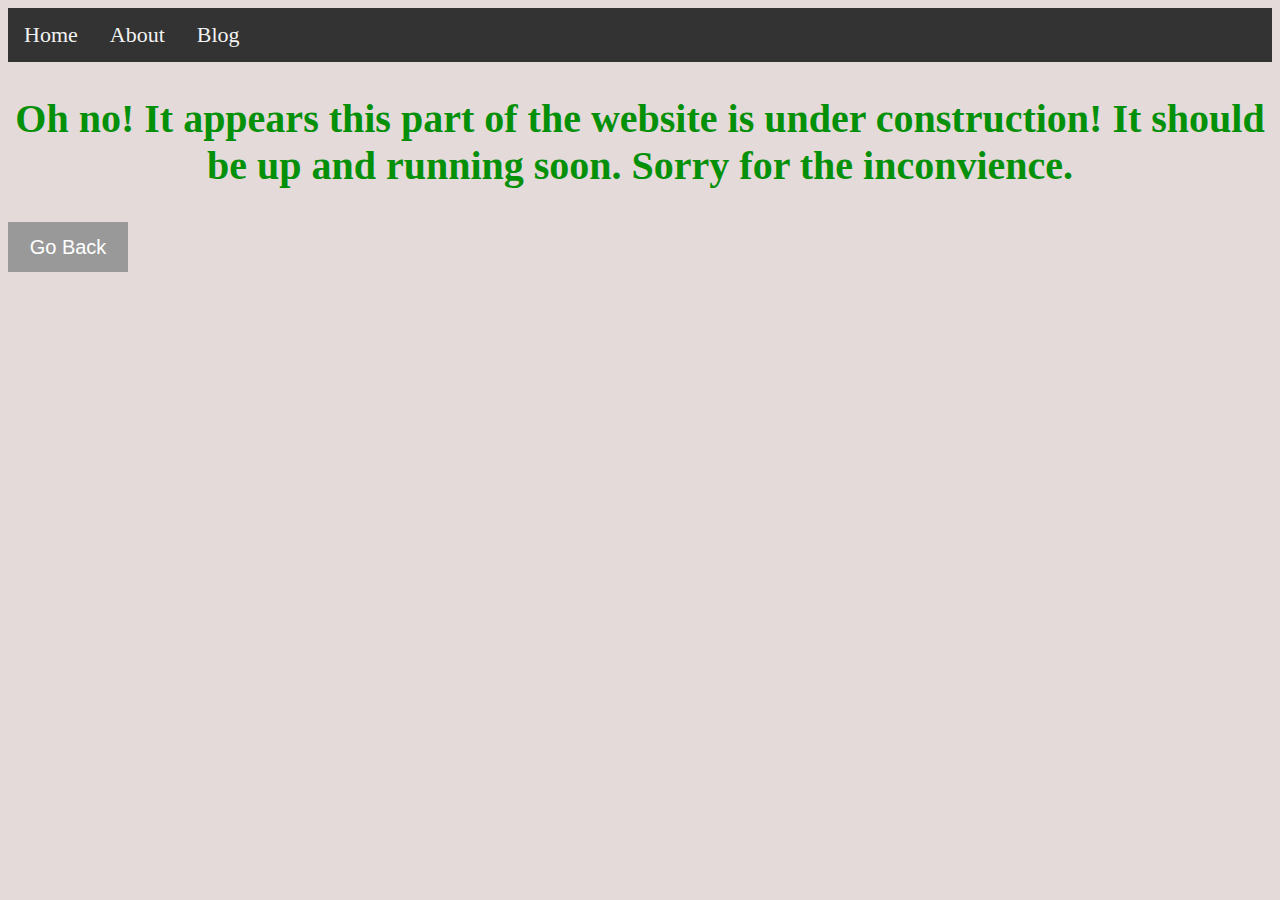
<file: underconstruction.html>
<!DOCTYPE html>
<!--This webpage is under the MIT permission set.  Use it responsibly-->
<html>
	<head>
		<link rel="stylesheet" href="styles.css">
		<title>S. H. Barbella</title>
	</head>

	<body>
		<div class="topnav" id="myTopnav">
  			<a href="http://www.shbarbella.com">Home</a>
  			<a href="http://www.shbarbella.com/about.html">About</a>
  			<a href="http://www.shbarbella.com/blog.html">Blog</a>
		</div>		
				
		<h2>
			Oh no! It appears this part of the website is under construction!  It should be up and running soon.  Sorry for the inconvience.
		</h2>
		
		<button class="backbutton" onclick="goBack()">Go Back</button>
		<script>
			function goBack() 
			{
    			window.history.back();
			}
		</script>

	</body>
</html>
</file>
<file: styles.css>
body 
{
	background-color: #e5dada;
}

h1
{
	font-size: 50px;
	text-align: center;
	color: #535050;
	font-family: Arial, Helvetica, sans-serif;
}

h2
{
	font-size: 40px;
	text-align: center;
	color: #049008;
	font-family: "Times New Roman", Times, serif;
}

h3
{
	font-size: 30px;
	text-align: center;
	color: #049008;
	font-family: "Times New Roman", Times, serif;
}

table, th, td
{
	border: 1px solid black;
}

th, td
{
	padding: 10px;
}

table
{
	border-collapse: collapse;
}

td
{
	text-align: center;
	font-size: 25px;
}

th
{
	background-color: #f08d7e;
	font-size: 35px;
}

tr:hover
{
	background-color: #A0A0A0;
}

p
{
	text-align: center;
	font-size: 25px;
	color: #2443C0;
	font-family: "Trebuchet MS", Helvetica, sans-serif;
}

img
{
	text-align: center;
	display: block;
	margin: 0 auto;
}

ul
{
	font-size: 28px;
	color: #2443C0;
	font-family: "Trebuchet MS", Helvetica, sans-serif;
}

.neuralarttext
{
	font-size: 20px;
	color: #000000;
	font-family: "Trebuchet MS", Helvetica, sans-serif;
}

.topnav 
{
	background-color: #333;
	overflow: hidden;
}

.topnav a 
{
	float: left;
	display: block;
	color: #f2f2f2;
	text-align: center;
	padding: 14px 16px;
	text-decoration: none;
	font-size: 22px;
}

.topnav a:hover 
{
	background-color: #ddd;
	color: black;
}

.topnav a.active 
{
	background-color: #4CAF50;
	color: white;
}

.gallery:hover 
{
	border: 1px solid #000000;
}

.gallery img 
{
	width: 480px;
	height: auto;
}

.imagedescription
{
	text-align: center;
	padding: 30px;
}

.backbutton
{

	background-color: #999999;
	color: #ffffff;
	height: 50px !important;
	width: 120px !important;
	cursor: pointer;
	border: none;

	font-size: 20px !important;
	text-align: center !important;
}

.grow
{
	transition: all .5s ease-in-out; 
}

.grow:hover 
{
	transform: scale(1.1);
}
</file>
